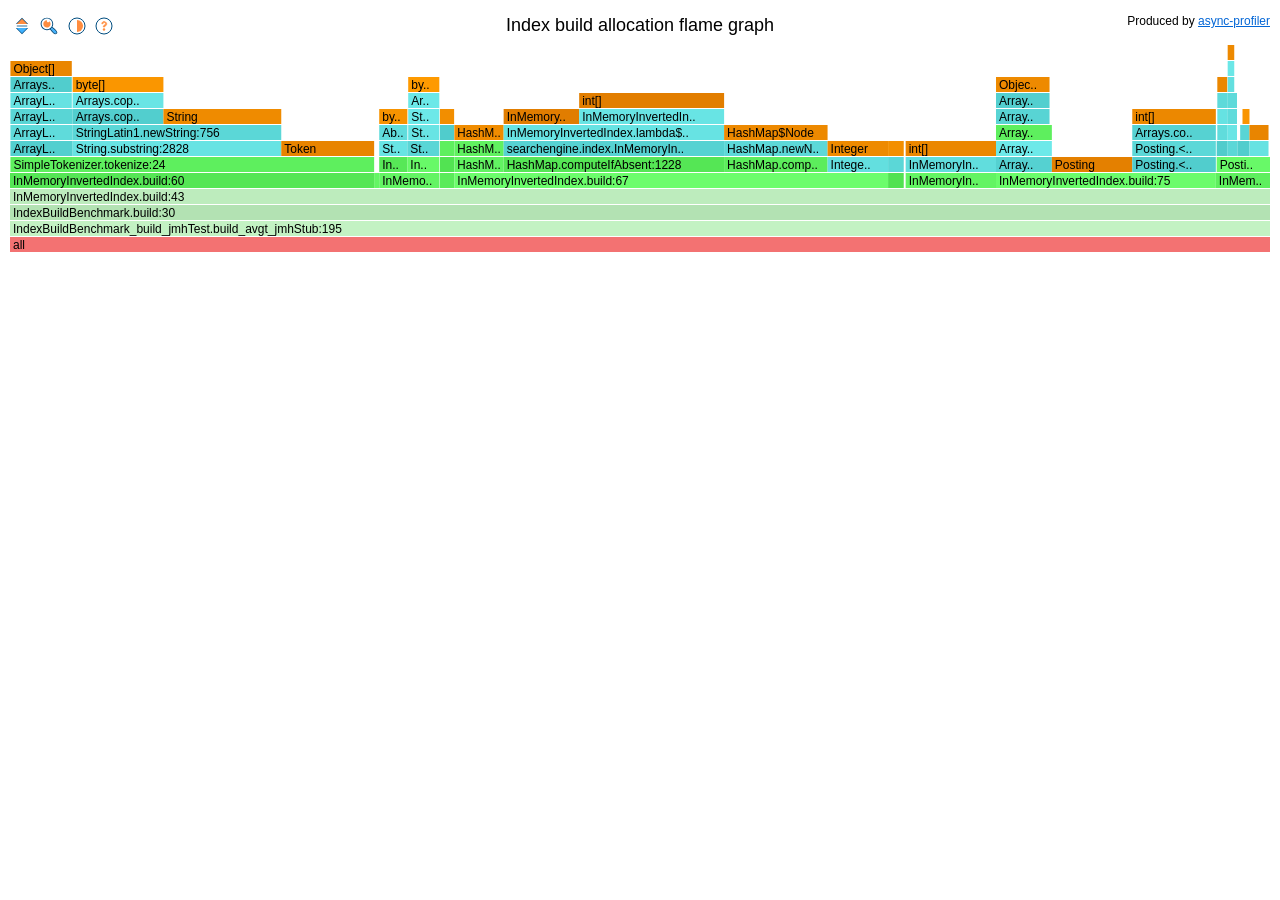
<file: profiling/flamegraphs/index-build-allocation.html>
<!DOCTYPE html>
<html lang='en'>
<head>
<meta charset='utf-8'>
<style>
	:root      {--bg: #ffffff; --fg: #000000; --hl-bg: #ffffe0; --hl-border: #ffc000; --link: #0366d6; --legend-bg: #ffffe0; --legend-border: #666666}
	:root.dark {--bg: #1e1e1e; --fg: #cccccc; --hl-bg: #3a3a00; --hl-border: #8a7000; --link: #58a6ff; --legend-bg: #333333; --legend-border: #888888}
	body {margin: 0; padding: 10px 10px 22px 10px; background-color: var(--bg); color: var(--fg)}
	h1 {margin: 5px 0 0 0; font-size: 18px; font-weight: normal; text-align: center}
	header {margin: -22px 0 6px 0}
	button {border: none; background: none; width: 24px; height: 24px; cursor: pointer; margin: 0; padding: 2px 0 0 0; text-align: center}
	button:hover {background-color: var(--hl-bg); outline: 1px solid var(--hl-border); border-radius: 4px}
	dl {margin: 0 4px 8px 4px}
	dt {margin: 1px; padding: 2px 0; font-weight: bold}
	dd {margin: 1px; padding: 2px 4px}
	dl.frames {float: left; width: 160px}
	dl.frames > dd {color: #000000}
	dl.hotkeys {clear: left; border-top: 1px solid var(--legend-border)}
	dl.hotkeys > dt {float: left; clear: left; width: 158px; margin-right: 4px; text-align: right}
	dl.hotkeys > dd {float: left}
	p {position: fixed; bottom: 0; margin: 0; padding: 2px 3px 2px 3px; outline: 1px solid var(--hl-border); display: none; overflow: hidden; white-space: nowrap; background-color: var(--hl-bg); color: var(--fg)}
	a {color: var(--link)}
	#legend {padding: 4px; border-radius: 4px; background: var(--legend-bg); border: 1px solid var(--legend-border); display: none}
	#hl {position: absolute; display: none; overflow: hidden; white-space: nowrap; pointer-events: none; background-color: var(--hl-bg); outline: 1px solid var(--hl-border); height: 15px}
	#hl span {padding: 0 3px 0 3px}
	#status {left: 0}
	#match {right: 0}
	#reset {cursor: pointer}
	#canvas {width: 100%; height: 208px}
</style>
<script>
{
	let theme;
	try { theme = localStorage.getItem('flame-theme'); } catch (ignored) {}
	if (theme ? theme === 'dark' : matchMedia('(prefers-color-scheme: dark)').matches) {
		document.documentElement.classList.add('dark');
	}
}
</script>
</head>
<body style='font: 12px Verdana, sans-serif'>
<h1>Index build allocation flame graph</h1>
<header style='float: left'>
<button id='inverted' title='Invert (I)'><svg xmlns='http://www.w3.org/2000/svg' width='20' height='20' viewBox='0 0 392 392'><path d='M196,36 L316,156 L76,156 Z' fill='#004d80'/><path d='M196,356 L76,236 L316,236 Z' fill='#004d80'/><path d='M196,54 L298,156 L94,156 Z' fill='#ff8d40'/><path d='M196,338 L94,236 L298,236 Z' fill='#40b2ff'/><rect x='94' y='188' width='204' height='16' fill='#004d80'/></svg></button>
<button id='search' title='Search (Ctrl+F)'><svg xmlns='http://www.w3.org/2000/svg' width='20' height='20' viewBox='-39.3 -39.3 471.1 471.1'><circle cx='147.7' cy='147.8' r='125.9' fill='#fff'/><path fill='#40b2ff' d='M370.7 348.7c0 1.4-1.6 6.3-7.2 12.3-6.2 6.7-12.5 9.8-14.7 9.8h-.1c-19.5-1.6-62-43.2-109.6-106.8 9.2-7.2 17.5-15.5 24.6-24.6 63.6 47.6 105.2 90.2 106.8 109.6z'/><path fill='#ff8d40' d='M208.7 86.9l-14.5 14.5c-17.1 17.1-46.5 5-46.5-19.3V61.6c-49 0-88.4 40.8-86.1 90.2 2 43.9 38.1 80 82 82 49.5 2.3 90.2-37.2 90.2-86.1 0-23.7-9.6-45.2-25.1-60.8z'/><path fill='#004d80' d='M276.1 221c12.3-21.5 19.5-46.5 19.5-73.2C295.6 66.3 229.2.1 147.7.1S0 66.3 0 147.9s66.3 147.7 147.7 147.7c26.6 0 51.5-7.1 73.2-19.5 39.8 53.3 91.9 113.5 126.1 116.4 12.3.5 22.9-6.7 32.8-16.7 5.2-5.6 13.8-16.9 12.8-28.8-2.9-34.1-63.1-86.2-116.4-126.1zM147.7 273.8c-69.5 0-125.9-56.5-125.9-125.9S78.3 21.9 147.7 21.9 273.6 78.4 273.6 147.8s-56.4 126-125.9 126zm215.9 87.2c-6.2 6.7-12.4 9.8-14.7 9.8h-.1c-19.5-1.6-62-43.2-109.6-106.8 9.2-7.2 17.5-15.5 24.6-24.6 63.6 47.6 105.2 90.2 106.8 109.6 0 1.4-1.6 6.3-7.2 12.4z'/></svg></button>
<button id='darkmode' title='Toggle dark mode (D)'><svg xmlns='http://www.w3.org/2000/svg' width='20' height='20' viewBox='0 0 20 20'><path d='M10 4a6 6 0 0 1 0 12z' fill='#ff8d40'/><path d='M10 4a6 6 0 0 0 0 12z' fill='#ffffff'/><circle cx='10' cy='10' r='8' fill='none' stroke='#004d80'/></svg></button>
<button id='info'><svg xmlns='http://www.w3.org/2000/svg' width='20' height='20' viewBox='0 0 20 20'><circle cx='10' cy='10' r='8' stroke='#004d80' fill='none'/><path d='M10 5.5c-1.25 0-2.25 1-2.25 2.25H9a1.25 1.25 0 0 1 2.5 0c0 .65-.55 1-1 1.2-.7.35-1.25.85-1.25 1.8V11h1.5v-.25c0-.37.29-.65.68-.83.73-.34 1.32-.87 1.32-2.17 0-1.25-1.5-2.25-2.75-2.25' fill='#ff8d40' stroke='#ff8d40' stroke-width='.6' stroke-linecap='round' stroke-linejoin='round'/><circle cx='10' cy='13.5' r='1.2' fill='#ff8d40'/></svg></button>
</header>
<header style='float: right'>Produced by <a href='https://github.com/async-profiler/async-profiler'>async-profiler</a></header>
<div id='legend' style='position: absolute'>
<dl class='frames'>
	<dt>Frame types</dt>
	<dd style='background-color: #e17d00'>Kernel</dd>
	<dd style='background-color: #e15a5a'>Native</dd>
	<dd style='background-color: #c8c83c'>C++ (VM)</dd>
	<dd style='background-color: #50e150'>Java compiled</dd>
	<dd style='background-color: #cce880'>Java compiled by C1</dd>
	<dd style='background-color: #50cccc'>Inlined</dd>
	<dd style='background-color: #b2e1b2'>Interpreted</dd>
</dl>
<dl class='frames'>
	<dt>Allocation profile</dt>
	<dd style='background-color: #50cccc'>Allocated class</dd>
	<dd style='background-color: #e17d00'>Allocation outside TLAB</dd>
	<dt>Lock profile</dt>
	<dd style='background-color: #50cccc'>Lock class</dd>
	<dt>&nbsp;</dt>
	<dt>Search</dt>
	<dd style='background-color: #ee00ee'>Matches regexp</dd>
</dl>
<dl class='hotkeys'>
	<dt>Click frame</dt><dd>Zoom into frame</dd>
	<dt>Ctrl/Alt+Click</dt><dd>Remove stack</dd>
	<dt>0</dt><dd>Reset zoom</dd>
	<dt>I</dt><dd>Invert graph</dd>
	<dt>Ctrl+F</dt><dd>Search</dd>
	<dt>N</dt><dd>Next match</dd>
	<dt>Shift+N</dt><dd>Previous match</dd>
	<dt>Esc</dt><dd>Cancel search</dd>
</dl>
</div>
<canvas id='canvas'></canvas>
<div id='hl'><span></span></div>
<p id='status'></p>
<p id='match'>Matched: <span id='matchval'></span> <span id='reset' title='Clear'>&#x274c;</span></p>
<script>
	// Copyright The async-profiler authors
	// SPDX-License-Identifier: Apache-2.0
	'use strict';
	let root, px, pattern;
	let level0 = 0, left0 = 0, width0 = 0, d = 0;
	let nav = [], navIndex, matchval;
	let inverted = false;
	const U = undefined;
	const maxdiff = -1;
	const levels = Array(13);
	for (let h = 0; h < levels.length; h++) {
		levels[h] = [];
	}

	const canvas = document.getElementById('canvas');
	const c = canvas.getContext('2d');
	const hl = document.getElementById('hl');
	const status = document.getElementById('status');

	const canvasWidth = canvas.offsetWidth;
	const canvasHeight = canvas.offsetHeight;
	canvas.style.width = canvasWidth + 'px';
	canvas.width = canvasWidth * (devicePixelRatio || 1);
	canvas.height = canvasHeight * (devicePixelRatio || 1);
	if (devicePixelRatio) c.scale(devicePixelRatio, devicePixelRatio);
	c.font = document.body.style.font;

	const palette = [
		[0xb2e1b2, 20, 20, 20],
		[0x50e150, 30, 30, 30],
		[0x50cccc, 30, 30, 30],
		[0xe15a5a, 30, 40, 40],
		[0xc8c83c, 30, 30, 10],
		[0xe17d00, 30, 30,  0],
		[0xcce880, 20, 20, 20],
	];

	function getColor(p) {
		const v = Math.random();
		return '#' + (p[0] + ((p[1] * v) << 16 | (p[2] * v) << 8 | (p[3] * v))).toString(16);
	}

	function getDiffColor(diff) {
		if (diff === U) return '#ffdd33';
		if (diff === 0) return '#e0e0e0';
		const v = Math.round(128 * (maxdiff - Math.abs(diff)) / maxdiff) + 96;
		return diff > 0 ? 'rgb(255,' + v + ',' + v + ')' : 'rgb(' + v + ',' + v + ',255)';
	}

	function f(key, level, left, width, inln, c1, int) {
		levels[level0 = level].push({level, left: left0 += left, width: width0 = width || width0,
			color: maxdiff >= 0 ? getDiffColor(d) : getColor(palette[key & 7]),
			title: cpool[key >>> 3],
			details: (d ? (d > 0 ? ', +' : ', ') + d : '') + (int ? ', int=' + int : '') + (c1 ? ', c1=' + c1 : '') + (inln ? ', inln=' + inln : '')
		});
	}

	function u(key, width, inln, c1, int) {
		f(key, level0 + 1, 0, width, inln, c1, int)
	}

	function n(key, width, inln, c1, int) {
		f(key, level0, width0, width, inln, c1, int)
	}

	function samples(n) {
		return n === 1 ? '1 sample' : n.toString().replace(/\B(?=(\d{3})+(?!\d))/g, ',') + ' samples';
	}

	function pct(a, b) {
		return a >= b ? '100' : (100 * a / b).toFixed(2);
	}

	function findFrame(frames, x) {
		let left = 0;
		let right = frames.length - 1;

		while (left <= right) {
			const mid = (left + right) >>> 1;
			const f = frames[mid];

			if (f.left > x) {
				right = mid - 1;
			} else if (f.left + f.width <= x) {
				left = mid + 1;
			} else {
				return f;
			}
		}

		if (frames[left] && (frames[left].left - x) * px < 0.5) return frames[left];
		if (frames[right] && (x - (frames[right].left + frames[right].width)) * px < 0.5) return frames[right];

		return null;
	}

	function removeStack(left, width) {
		for (let h = 0; h < levels.length; h++) {
			const frames = levels[h], newFrames = [];
			for (let i = 0; i < frames.length; i++) {
				const f = frames[i];
				if (f.left >= left + width) {
					f.left -= width;
				} else if (f.left + f.width > left) {
					if ((f.width -= width) <= 0 && h) continue;
				}
				newFrames.push(f);
			}
			levels[h] = newFrames;
		}
	}

	function search(r) {
		if (r === true && (r = prompt('Enter regexp to search:', '')) === null) {
			return;
		}

		pattern = r ? RegExp(r) : undefined;
		const matched = render(root, nav = []);
		navIndex = -1;
		document.getElementById('matchval').textContent = matchval = pct(matched, root.width) + '%';
		document.getElementById('match').style.display = r ? 'inline-block' : 'none';
	}

	function render(newRoot, nav) {
		const bg = getComputedStyle(document.documentElement).getPropertyValue('--bg');

		if (root) {
			c.fillStyle = bg;
			c.fillRect(0, 0, canvasWidth, canvasHeight);
		}

		root = newRoot || levels[0][0];
		px = canvasWidth / root.width;

		const x0 = root.left;
		const x1 = x0 + root.width;
		const marked = [];

		function mark(f) {
			return marked[f.left] || (marked[f.left] = f);
		}

		function totalMarked() {
			let total = 0;
			let left = 0;
			Object.keys(marked).sort(function(a, b) { return a - b; }).forEach(function(x) {
				if (+x >= left) {
					const m = marked[x];
					if (nav) nav.push(m);
					total += m.width;
					left = +x + m.width;
				}
			});
			return total;
		}

		function drawFrame(f, y) {
			if (f.left < x1 && f.left + f.width > x0) {
				c.fillStyle = pattern && f.title.match(pattern) && mark(f) ? '#ee00ee' : f.color;
				c.fillRect((f.left - x0) * px, y, f.width * px, 15);

				if (f.width * px >= 21) {
					const chars = Math.floor(f.width * px / 7);
					const title = f.title.length <= chars ? f.title : f.title.substring(0, chars - 2) + '..';
					c.fillStyle = '#000000';
					c.fillText(title, Math.max(f.left - x0, 0) * px + 3, y + 12, f.width * px - 6);
				}

				if (f.level < root.level) {
					c.fillStyle = bg + '80';
					c.fillRect((f.left - x0) * px, y, f.width * px, 15);
				}
			}
		}

		for (let h = 0; h < levels.length; h++) {
			const y = inverted ? h * 16 : canvasHeight - (h + 1) * 16;
			const frames = levels[h];
			for (let i = 0; i < frames.length; i++) {
				drawFrame(frames[i], y);
			}
		}

		return totalMarked();
	}

	function unpack(cpool) {
		for (let i = 1; i < cpool.length; i++) {
			cpool[i] = cpool[i - 1].substring(0, cpool[i].charCodeAt(0) - 32) + cpool[i].substring(1);
		}
	}

	canvas.onmousemove = function() {
		const h = Math.floor((inverted ? event.offsetY : (canvasHeight - event.offsetY)) / 16);
		if (h >= 0 && h < levels.length) {
			const f = findFrame(levels[h], event.offsetX / px + root.left);
			if (f) {
				if (f !== root) getSelection().removeAllRanges();
				hl.style.left = (Math.max(f.left - root.left, 0) * px + canvas.offsetLeft) + 'px';
				hl.style.width = (Math.min(f.width, root.width) * px) + 'px';
				hl.style.top = ((inverted ? h * 16 : canvasHeight - (h + 1) * 16) + canvas.offsetTop) + 'px';
				hl.firstChild.textContent = f.title;
				hl.style.display = 'block';
				canvas.title = f.title + '\n(' + samples(f.width) + f.details + ', ' + pct(f.width, levels[0][0].width) + '%)';
				canvas.style.cursor = 'pointer';
				canvas.onclick = function() {
					if ((event.altKey || event.ctrlKey) && h >= root.level && h > 0) {
						removeStack(f.left, f.width);
						root.width > f.width ? render(root) : render();
					} else if (f !== root) {
						render(f);
					}
					canvas.onmousemove();
				};
				status.textContent = 'Function: ' + canvas.title;
				status.style.display = 'inline-block';
				return;
			}
		}
		canvas.onmouseout();
	}

	canvas.onmouseout = function() {
		hl.style.display = 'none';
		status.style.display = 'none';
		canvas.title = '';
		canvas.style.cursor = '';
		canvas.onclick = null;
	}

	canvas.ondblclick = function() {
		getSelection().selectAllChildren(hl);
	}

	document.getElementById('inverted').onclick = function() {
		inverted = !inverted;
		render();
	}

	document.getElementById('search').onclick = function() {
		search(true);
	}

	document.getElementById('reset').onclick = function() {
		search(false);
	}

	document.getElementById('darkmode').onclick = function() {
		const theme = document.documentElement.classList.toggle('dark') ? 'dark' : 'light';
		try { localStorage.setItem('flame-theme', theme); } catch (ignored) {}
		render(root);
	}

	const btnInfo = document.getElementById('info');
	const legend = document.getElementById('legend');

	btnInfo.onmouseover = function() {
		legend.style.left = (btnInfo.offsetLeft + 24) + 'px';
		legend.style.top = (btnInfo.offsetTop + 24) + 'px';
		legend.style.display = 'block';
	}

	btnInfo.onmouseout = function() {
		legend.style.display = 'none';
	}

	window.onkeydown = function(event) {
		if ((event.ctrlKey || event.metaKey) && event.key === 'f') {
			event.preventDefault();
			search(true);
			return false;
		} else if (event.key === 'Escape') {
			search(false);
		} else if ((event.key === 'n' || event.key === 'N') && nav.length > 0) {
			navIndex = (navIndex + (event.shiftKey ? nav.length - 1 : 1)) % nav.length;
			render(nav[navIndex]);
			document.getElementById('matchval').textContent = matchval + ' (' + (navIndex + 1) + ' of ' + nav.length + ')';
			window.scroll(0, inverted ? root.level * 16 : canvasHeight - (root.level + 1) * 16);
			canvas.onmousemove();
			return false;
		} else if (event.key === 'i') {
			canvas.onmouseout();
			document.getElementById('inverted').onclick();
			return false;
		} else if (event.key === 'd') {
			document.getElementById('darkmode').onclick();
			return false;
		} else if (event.key === '0') {
			canvas.onmouseout();
			root = levels[0][0];
			search(false);
			return false;
		}
	}

const cpool = [
'all',
' AbstractStringBuilder.<init>:101',
'!rray.newInstance:78',
'%List',
')$Itr',
').<init>:181',
'*add:483',
'/96',
'*grow:237',
'19',
'044',
'*iterator:1029',
'*sort:1804',
'*toArray:369',
'%s.copyOf:3482',
'/593',
'-Range:3854',
'66',
'2Byte:3863',
'\'sort:1308',
' Collections$UnmodifiableCollection$1.<init>:1075',
'B.iterator:1074',
'8RandomAccessList',
'+.unmodifiableList:1478',
'"mparator.comparingInt:493',
' DirectMethodHandle$Holder.newInvokeSpecial:65535',
'2.allocateInstance:501',
'!ocumentMeta',
' HashMap',
'\'$EntrySet',
'(Node',
',[]',
'\'.computeIfAbsent:1206',
':28',
':40',
'(entrySet:1099',
'(newNode:1909',
'(put:618',
'+Val:637',
'069',
'(resize:710',
' InMemoryInvertedIndex$IntPositions',
'B.<init>:161',
'Cadd:166',
'CtoArray:174',
'5.build:43',
'<60',
'=1',
'=2',
'=4',
'=6',
'=7',
'=8',
'<72',
'=3',
'=4',
'=5',
'=7',
'6lambda$build$0:66',
'C1:67',
'6snippet:140',
'?53',
'"dexBuildBenchmark.build:30',
'3_build_jmhTest.build_avgt_jmhStub:195',
'"teger',
'\'.valueOf:1073',
'"vokers$Holder.linkToTargetMethod:65535',
' LinkedHashMap$Entry',
'-.newNode:281',
' Object[]',
' Posting',
'\'.<init>:13',
'/22',
'\'List',
'+.<init>:16',
'326',
'47',
'330',
'41',
'42',
',buildSkipPointers:82',
'?5',
' SimpleTokenizer.tokenize:13',
'924',
'!kipPointer',
'+[]',
'!tring',
'&.<init>:1496',
'.4775',
'\'substring:2828',
'&Builder.<init>:119',
'.toString:475',
'&Latin1.newString:756',
' TimSort',
'\'.<init>:157',
'085',
'16',
'(sort:230',
'!oken',
' byte[]',
' int[]',
' java.util.Comparator$$Lambda',
' searchengine.index.InMemoryInvertedIndex$$Lambda.apply:65535'
];
unpack(cpool);

n(3,5955)
u(504)
u(496)
u(360)
u(369,1721,0,0,36)
f(665,5,2,1719,36,0,0)
u(58,294)
u(50)
u(82)
u(66,290)
u(114)
u(557)
f(714,6,294,986)
u(738)
u(130,429)
u(146)
u(797)
f(693,8,429,557)
f(789,6,557,439)
f(377,4,439,24,0,0,1)
n(385,284,0,0,6)
u(481,133,1,0,0)
u(722)
u(10)
u(797)
f(489,5,133,151,2,0,0)
u(730)
f(698,7,4,147)
u(706)
u(138)
u(797)
f(401,4,149,69)
f(265,5,1,67)
u(817)
u(466)
u(229)
f(409,4,68,2050,0,0,34)
u(257,233)
u(321)
u(253)
f(265,5,233,1042,0,0,1)
u(818,1042,1041,0,0)
u(474)
u(333,357)
n(338,685)
u(805)
f(273,5,685,489)
u(290)
u(245)
f(522,5,489,286,278,0,0)
u(517)
f(417,4,286,74,0,0,1)
u(346,74,73,0,0)
u(805)
f(441,4,83,427,0,0,4)
u(354,427,423,0,0)
u(805)
f(449,4,427,1039,0,0,23)
u(58,264,262,0,0)
u(50)
u(81,264,7,0,0)
u(66,253)
u(114)
u(557)
f(565,5,264,380)
n(570,395,385,0,0)
u(578)
u(122)
u(805)
f(457,4,395,256,0,0,3)
f(593,5,4,252,5,0,0)
u(602,50,48,0,2)
f(42,7,3,47,45,0,0)
u(106)
u(114)
u(557)
f(610,6,47,48)
u(98,46)
u(154)
u(778)
f(754,10,2,31)
u(18)
u(557)
f(618,6,46,57)
f(650,7,13,44,43,0,0)
f(677,8,11,33)
f(626,6,33,90)
u(685)

search();
</script></body></html>
</file>
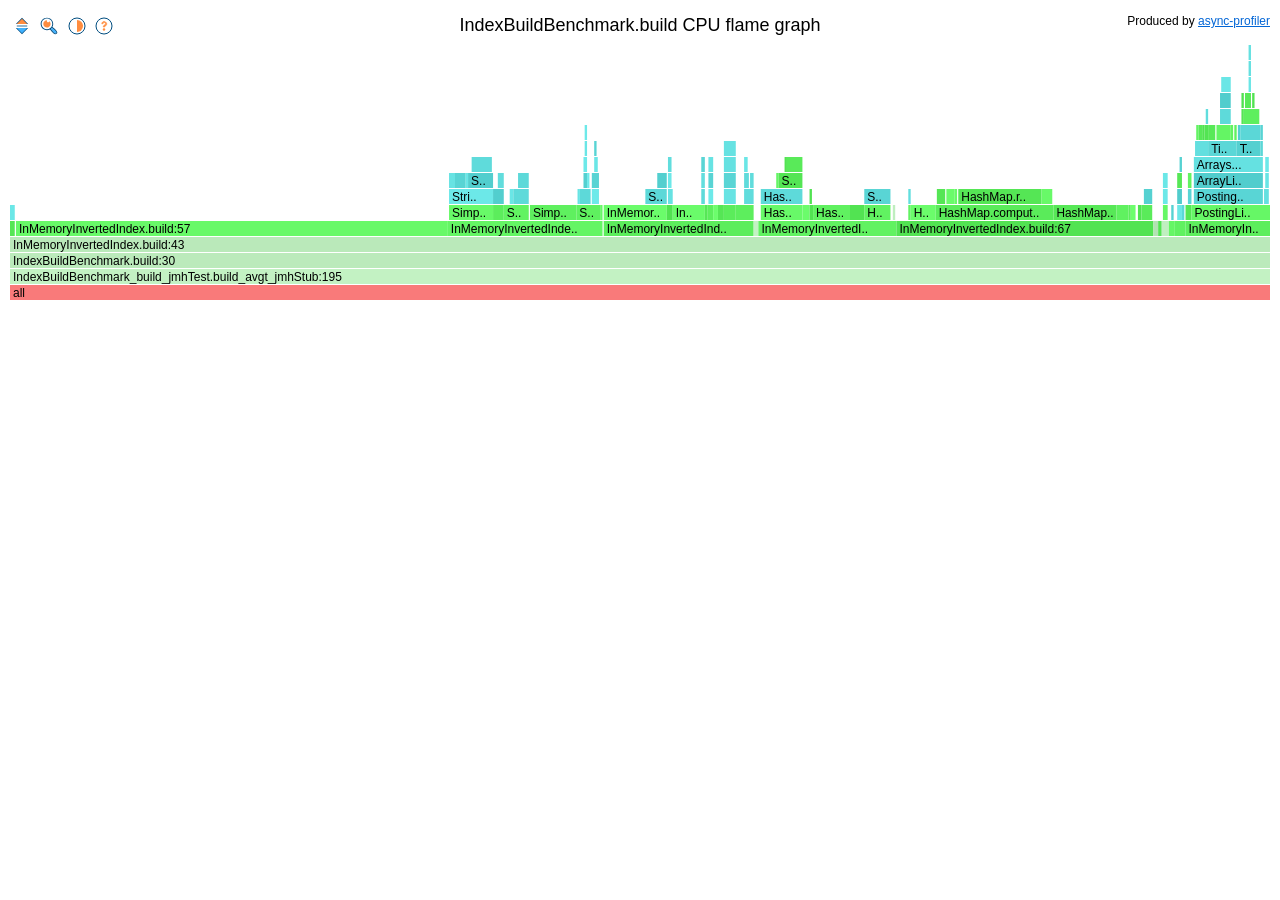
<file: profiling/flamegraphs/index-build-cpu.html>
<!DOCTYPE html>
<html lang='en'>
<head>
<meta charset='utf-8'>
<style>
	:root      {--bg: #ffffff; --fg: #000000; --hl-bg: #ffffe0; --hl-border: #ffc000; --link: #0366d6; --legend-bg: #ffffe0; --legend-border: #666666}
	:root.dark {--bg: #1e1e1e; --fg: #cccccc; --hl-bg: #3a3a00; --hl-border: #8a7000; --link: #58a6ff; --legend-bg: #333333; --legend-border: #888888}
	body {margin: 0; padding: 10px 10px 22px 10px; background-color: var(--bg); color: var(--fg)}
	h1 {margin: 5px 0 0 0; font-size: 18px; font-weight: normal; text-align: center}
	header {margin: -22px 0 6px 0}
	button {border: none; background: none; width: 24px; height: 24px; cursor: pointer; margin: 0; padding: 2px 0 0 0; text-align: center}
	button:hover {background-color: var(--hl-bg); outline: 1px solid var(--hl-border); border-radius: 4px}
	dl {margin: 0 4px 8px 4px}
	dt {margin: 1px; padding: 2px 0; font-weight: bold}
	dd {margin: 1px; padding: 2px 4px}
	dl.frames {float: left; width: 160px}
	dl.frames > dd {color: #000000}
	dl.hotkeys {clear: left; border-top: 1px solid var(--legend-border)}
	dl.hotkeys > dt {float: left; clear: left; width: 158px; margin-right: 4px; text-align: right}
	dl.hotkeys > dd {float: left}
	p {position: fixed; bottom: 0; margin: 0; padding: 2px 3px 2px 3px; outline: 1px solid var(--hl-border); display: none; overflow: hidden; white-space: nowrap; background-color: var(--hl-bg); color: var(--fg)}
	a {color: var(--link)}
	#legend {padding: 4px; border-radius: 4px; background: var(--legend-bg); border: 1px solid var(--legend-border); display: none}
	#hl {position: absolute; display: none; overflow: hidden; white-space: nowrap; pointer-events: none; background-color: var(--hl-bg); outline: 1px solid var(--hl-border); height: 15px}
	#hl span {padding: 0 3px 0 3px}
	#status {left: 0}
	#match {right: 0}
	#reset {cursor: pointer}
	#canvas {width: 100%; height: 256px}
</style>
<script>
{
	let theme;
	try { theme = localStorage.getItem('flame-theme'); } catch (ignored) {}
	if (theme ? theme === 'dark' : matchMedia('(prefers-color-scheme: dark)').matches) {
		document.documentElement.classList.add('dark');
	}
}
</script>
</head>
<body style='font: 12px Verdana, sans-serif'>
<h1>IndexBuildBenchmark.build CPU flame graph</h1>
<header style='float: left'>
<button id='inverted' title='Invert (I)'><svg xmlns='http://www.w3.org/2000/svg' width='20' height='20' viewBox='0 0 392 392'><path d='M196,36 L316,156 L76,156 Z' fill='#004d80'/><path d='M196,356 L76,236 L316,236 Z' fill='#004d80'/><path d='M196,54 L298,156 L94,156 Z' fill='#ff8d40'/><path d='M196,338 L94,236 L298,236 Z' fill='#40b2ff'/><rect x='94' y='188' width='204' height='16' fill='#004d80'/></svg></button>
<button id='search' title='Search (Ctrl+F)'><svg xmlns='http://www.w3.org/2000/svg' width='20' height='20' viewBox='-39.3 -39.3 471.1 471.1'><circle cx='147.7' cy='147.8' r='125.9' fill='#fff'/><path fill='#40b2ff' d='M370.7 348.7c0 1.4-1.6 6.3-7.2 12.3-6.2 6.7-12.5 9.8-14.7 9.8h-.1c-19.5-1.6-62-43.2-109.6-106.8 9.2-7.2 17.5-15.5 24.6-24.6 63.6 47.6 105.2 90.2 106.8 109.6z'/><path fill='#ff8d40' d='M208.7 86.9l-14.5 14.5c-17.1 17.1-46.5 5-46.5-19.3V61.6c-49 0-88.4 40.8-86.1 90.2 2 43.9 38.1 80 82 82 49.5 2.3 90.2-37.2 90.2-86.1 0-23.7-9.6-45.2-25.1-60.8z'/><path fill='#004d80' d='M276.1 221c12.3-21.5 19.5-46.5 19.5-73.2C295.6 66.3 229.2.1 147.7.1S0 66.3 0 147.9s66.3 147.7 147.7 147.7c26.6 0 51.5-7.1 73.2-19.5 39.8 53.3 91.9 113.5 126.1 116.4 12.3.5 22.9-6.7 32.8-16.7 5.2-5.6 13.8-16.9 12.8-28.8-2.9-34.1-63.1-86.2-116.4-126.1zM147.7 273.8c-69.5 0-125.9-56.5-125.9-125.9S78.3 21.9 147.7 21.9 273.6 78.4 273.6 147.8s-56.4 126-125.9 126zm215.9 87.2c-6.2 6.7-12.4 9.8-14.7 9.8h-.1c-19.5-1.6-62-43.2-109.6-106.8 9.2-7.2 17.5-15.5 24.6-24.6 63.6 47.6 105.2 90.2 106.8 109.6 0 1.4-1.6 6.3-7.2 12.4z'/></svg></button>
<button id='darkmode' title='Toggle dark mode (D)'><svg xmlns='http://www.w3.org/2000/svg' width='20' height='20' viewBox='0 0 20 20'><path d='M10 4a6 6 0 0 1 0 12z' fill='#ff8d40'/><path d='M10 4a6 6 0 0 0 0 12z' fill='#ffffff'/><circle cx='10' cy='10' r='8' fill='none' stroke='#004d80'/></svg></button>
<button id='info'><svg xmlns='http://www.w3.org/2000/svg' width='20' height='20' viewBox='0 0 20 20'><circle cx='10' cy='10' r='8' stroke='#004d80' fill='none'/><path d='M10 5.5c-1.25 0-2.25 1-2.25 2.25H9a1.25 1.25 0 0 1 2.5 0c0 .65-.55 1-1 1.2-.7.35-1.25.85-1.25 1.8V11h1.5v-.25c0-.37.29-.65.68-.83.73-.34 1.32-.87 1.32-2.17 0-1.25-1.5-2.25-2.75-2.25' fill='#ff8d40' stroke='#ff8d40' stroke-width='.6' stroke-linecap='round' stroke-linejoin='round'/><circle cx='10' cy='13.5' r='1.2' fill='#ff8d40'/></svg></button>
</header>
<header style='float: right'>Produced by <a href='https://github.com/async-profiler/async-profiler'>async-profiler</a></header>
<div id='legend' style='position: absolute'>
<dl class='frames'>
	<dt>Frame types</dt>
	<dd style='background-color: #e17d00'>Kernel</dd>
	<dd style='background-color: #e15a5a'>Native</dd>
	<dd style='background-color: #c8c83c'>C++ (VM)</dd>
	<dd style='background-color: #50e150'>Java compiled</dd>
	<dd style='background-color: #cce880'>Java compiled by C1</dd>
	<dd style='background-color: #50cccc'>Inlined</dd>
	<dd style='background-color: #b2e1b2'>Interpreted</dd>
</dl>
<dl class='frames'>
	<dt>Allocation profile</dt>
	<dd style='background-color: #50cccc'>Allocated class</dd>
	<dd style='background-color: #e17d00'>Allocation outside TLAB</dd>
	<dt>Lock profile</dt>
	<dd style='background-color: #50cccc'>Lock class</dd>
	<dt>&nbsp;</dt>
	<dt>Search</dt>
	<dd style='background-color: #ee00ee'>Matches regexp</dd>
</dl>
<dl class='hotkeys'>
	<dt>Click frame</dt><dd>Zoom into frame</dd>
	<dt>Ctrl/Alt+Click</dt><dd>Remove stack</dd>
	<dt>0</dt><dd>Reset zoom</dd>
	<dt>I</dt><dd>Invert graph</dd>
	<dt>Ctrl+F</dt><dd>Search</dd>
	<dt>N</dt><dd>Next match</dd>
	<dt>Shift+N</dt><dd>Previous match</dd>
	<dt>Esc</dt><dd>Cancel search</dd>
</dl>
</div>
<canvas id='canvas'></canvas>
<div id='hl'><span></span></div>
<p id='status'></p>
<p id='match'>Matched: <span id='matchval'></span> <span id='reset' title='Clear'>&#x274c;</span></p>
<script>
	// Copyright The async-profiler authors
	// SPDX-License-Identifier: Apache-2.0
	'use strict';
	let root, px, pattern;
	let level0 = 0, left0 = 0, width0 = 0, d = 0;
	let nav = [], navIndex, matchval;
	let inverted = false;
	const U = undefined;
	const maxdiff = -1;
	const levels = Array(16);
	for (let h = 0; h < levels.length; h++) {
		levels[h] = [];
	}

	const canvas = document.getElementById('canvas');
	const c = canvas.getContext('2d');
	const hl = document.getElementById('hl');
	const status = document.getElementById('status');

	const canvasWidth = canvas.offsetWidth;
	const canvasHeight = canvas.offsetHeight;
	canvas.style.width = canvasWidth + 'px';
	canvas.width = canvasWidth * (devicePixelRatio || 1);
	canvas.height = canvasHeight * (devicePixelRatio || 1);
	if (devicePixelRatio) c.scale(devicePixelRatio, devicePixelRatio);
	c.font = document.body.style.font;

	const palette = [
		[0xb2e1b2, 20, 20, 20],
		[0x50e150, 30, 30, 30],
		[0x50cccc, 30, 30, 30],
		[0xe15a5a, 30, 40, 40],
		[0xc8c83c, 30, 30, 10],
		[0xe17d00, 30, 30,  0],
		[0xcce880, 20, 20, 20],
	];

	function getColor(p) {
		const v = Math.random();
		return '#' + (p[0] + ((p[1] * v) << 16 | (p[2] * v) << 8 | (p[3] * v))).toString(16);
	}

	function getDiffColor(diff) {
		if (diff === U) return '#ffdd33';
		if (diff === 0) return '#e0e0e0';
		const v = Math.round(128 * (maxdiff - Math.abs(diff)) / maxdiff) + 96;
		return diff > 0 ? 'rgb(255,' + v + ',' + v + ')' : 'rgb(' + v + ',' + v + ',255)';
	}

	function f(key, level, left, width, inln, c1, int) {
		levels[level0 = level].push({level, left: left0 += left, width: width0 = width || width0,
			color: maxdiff >= 0 ? getDiffColor(d) : getColor(palette[key & 7]),
			title: cpool[key >>> 3],
			details: (d ? (d > 0 ? ', +' : ', ') + d : '') + (int ? ', int=' + int : '') + (c1 ? ', c1=' + c1 : '') + (inln ? ', inln=' + inln : '')
		});
	}

	function u(key, width, inln, c1, int) {
		f(key, level0 + 1, 0, width, inln, c1, int)
	}

	function n(key, width, inln, c1, int) {
		f(key, level0, width0, width, inln, c1, int)
	}

	function samples(n) {
		return n === 1 ? '1 sample' : n.toString().replace(/\B(?=(\d{3})+(?!\d))/g, ',') + ' samples';
	}

	function pct(a, b) {
		return a >= b ? '100' : (100 * a / b).toFixed(2);
	}

	function findFrame(frames, x) {
		let left = 0;
		let right = frames.length - 1;

		while (left <= right) {
			const mid = (left + right) >>> 1;
			const f = frames[mid];

			if (f.left > x) {
				right = mid - 1;
			} else if (f.left + f.width <= x) {
				left = mid + 1;
			} else {
				return f;
			}
		}

		if (frames[left] && (frames[left].left - x) * px < 0.5) return frames[left];
		if (frames[right] && (x - (frames[right].left + frames[right].width)) * px < 0.5) return frames[right];

		return null;
	}

	function removeStack(left, width) {
		for (let h = 0; h < levels.length; h++) {
			const frames = levels[h], newFrames = [];
			for (let i = 0; i < frames.length; i++) {
				const f = frames[i];
				if (f.left >= left + width) {
					f.left -= width;
				} else if (f.left + f.width > left) {
					if ((f.width -= width) <= 0 && h) continue;
				}
				newFrames.push(f);
			}
			levels[h] = newFrames;
		}
	}

	function search(r) {
		if (r === true && (r = prompt('Enter regexp to search:', '')) === null) {
			return;
		}

		pattern = r ? RegExp(r) : undefined;
		const matched = render(root, nav = []);
		navIndex = -1;
		document.getElementById('matchval').textContent = matchval = pct(matched, root.width) + '%';
		document.getElementById('match').style.display = r ? 'inline-block' : 'none';
	}

	function render(newRoot, nav) {
		const bg = getComputedStyle(document.documentElement).getPropertyValue('--bg');

		if (root) {
			c.fillStyle = bg;
			c.fillRect(0, 0, canvasWidth, canvasHeight);
		}

		root = newRoot || levels[0][0];
		px = canvasWidth / root.width;

		const x0 = root.left;
		const x1 = x0 + root.width;
		const marked = [];

		function mark(f) {
			return marked[f.left] || (marked[f.left] = f);
		}

		function totalMarked() {
			let total = 0;
			let left = 0;
			Object.keys(marked).sort(function(a, b) { return a - b; }).forEach(function(x) {
				if (+x >= left) {
					const m = marked[x];
					if (nav) nav.push(m);
					total += m.width;
					left = +x + m.width;
				}
			});
			return total;
		}

		function drawFrame(f, y) {
			if (f.left < x1 && f.left + f.width > x0) {
				c.fillStyle = pattern && f.title.match(pattern) && mark(f) ? '#ee00ee' : f.color;
				c.fillRect((f.left - x0) * px, y, f.width * px, 15);

				if (f.width * px >= 21) {
					const chars = Math.floor(f.width * px / 7);
					const title = f.title.length <= chars ? f.title : f.title.substring(0, chars - 2) + '..';
					c.fillStyle = '#000000';
					c.fillText(title, Math.max(f.left - x0, 0) * px + 3, y + 12, f.width * px - 6);
				}

				if (f.level < root.level) {
					c.fillStyle = bg + '80';
					c.fillRect((f.left - x0) * px, y, f.width * px, 15);
				}
			}
		}

		for (let h = 0; h < levels.length; h++) {
			const y = inverted ? h * 16 : canvasHeight - (h + 1) * 16;
			const frames = levels[h];
			for (let i = 0; i < frames.length; i++) {
				drawFrame(frames[i], y);
			}
		}

		return totalMarked();
	}

	function unpack(cpool) {
		for (let i = 1; i < cpool.length; i++) {
			cpool[i] = cpool[i - 1].substring(0, cpool[i].charCodeAt(0) - 32) + cpool[i].substring(1);
		}
	}

	canvas.onmousemove = function() {
		const h = Math.floor((inverted ? event.offsetY : (canvasHeight - event.offsetY)) / 16);
		if (h >= 0 && h < levels.length) {
			const f = findFrame(levels[h], event.offsetX / px + root.left);
			if (f) {
				if (f !== root) getSelection().removeAllRanges();
				hl.style.left = (Math.max(f.left - root.left, 0) * px + canvas.offsetLeft) + 'px';
				hl.style.width = (Math.min(f.width, root.width) * px) + 'px';
				hl.style.top = ((inverted ? h * 16 : canvasHeight - (h + 1) * 16) + canvas.offsetTop) + 'px';
				hl.firstChild.textContent = f.title;
				hl.style.display = 'block';
				canvas.title = f.title + '\n(' + samples(f.width) + f.details + ', ' + pct(f.width, levels[0][0].width) + '%)';
				canvas.style.cursor = 'pointer';
				canvas.onclick = function() {
					if ((event.altKey || event.ctrlKey) && h >= root.level && h > 0) {
						removeStack(f.left, f.width);
						root.width > f.width ? render(root) : render();
					} else if (f !== root) {
						render(f);
					}
					canvas.onmousemove();
				};
				status.textContent = 'Function: ' + canvas.title;
				status.style.display = 'inline-block';
				return;
			}
		}
		canvas.onmouseout();
	}

	canvas.onmouseout = function() {
		hl.style.display = 'none';
		status.style.display = 'none';
		canvas.title = '';
		canvas.style.cursor = '';
		canvas.onclick = null;
	}

	canvas.ondblclick = function() {
		getSelection().selectAllChildren(hl);
	}

	document.getElementById('inverted').onclick = function() {
		inverted = !inverted;
		render();
	}

	document.getElementById('search').onclick = function() {
		search(true);
	}

	document.getElementById('reset').onclick = function() {
		search(false);
	}

	document.getElementById('darkmode').onclick = function() {
		const theme = document.documentElement.classList.toggle('dark') ? 'dark' : 'light';
		try { localStorage.setItem('flame-theme', theme); } catch (ignored) {}
		render(root);
	}

	const btnInfo = document.getElementById('info');
	const legend = document.getElementById('legend');

	btnInfo.onmouseover = function() {
		legend.style.left = (btnInfo.offsetLeft + 24) + 'px';
		legend.style.top = (btnInfo.offsetTop + 24) + 'px';
		legend.style.display = 'block';
	}

	btnInfo.onmouseout = function() {
		legend.style.display = 'none';
	}

	window.onkeydown = function(event) {
		if ((event.ctrlKey || event.metaKey) && event.key === 'f') {
			event.preventDefault();
			search(true);
			return false;
		} else if (event.key === 'Escape') {
			search(false);
		} else if ((event.key === 'n' || event.key === 'N') && nav.length > 0) {
			navIndex = (navIndex + (event.shiftKey ? nav.length - 1 : 1)) % nav.length;
			render(nav[navIndex]);
			document.getElementById('matchval').textContent = matchval + ' (' + (navIndex + 1) + ' of ' + nav.length + ')';
			window.scroll(0, inverted ? root.level * 16 : canvasHeight - (root.level + 1) * 16);
			canvas.onmousemove();
			return false;
		} else if (event.key === 'i') {
			canvas.onmouseout();
			document.getElementById('inverted').onclick();
			return false;
		} else if (event.key === 'd') {
			document.getElementById('darkmode').onclick();
			return false;
		} else if (event.key === '0') {
			canvas.onmouseout();
			root = levels[0][0];
			search(false);
			return false;
		}
	}

const cpool = [
'all',
' AbstractStringBuilder.append:587',
'=806',
'?7',
'?8',
'6ensureCapacityInternal:240',
'O1',
'O2',
'!rrayList.<init>:181',
'*add:482',
'03',
'04',
'05',
'/95',
'06',
'*grow:234',
'17',
'19',
'044',
'*iterator:1029',
'*sort:1804',
'%s.copyOf:3482',
'/539',
'093',
'-Range:3854',
'2Byte:3863',
':4',
'\'sort:1308',
'&Support.newLength:740',
' Character.isWhitespace:11393',
'9424',
')Data.of:78',
'-Latin1.toLowerCase:163',
'B7',
'!ollections$UnmodifiableCollection$1.<init>:1075',
'B.iterator:1074',
'"mparator.lambda$comparingInt$7b0bb60$1:494',
' HashMap$EntryIterator.next:1636',
'>8',
'(HashIterator.nextNode:1608',
'(Node.<init>:289',
'-getKey:294',
'0Value:295',
'\'.clear:870',
')omputeIfAbsent:1199',
'9204',
';6',
';7',
':13',
';4',
';8',
';9',
':23',
';7',
';8',
':40',
'(entrySet:1099',
'(hash:338',
'(newNode:1909',
'(put:618',
'+Val:636',
'17',
'069',
'(resize:710',
'11',
'13',
'15',
'16',
'17',
'18',
'026',
'046',
' InMemoryInvertedIndex$IntPositions.<init>:161',
'Cadd:168',
'CtoArray:174',
'5.build:43',
'=8',
'<56',
'=7',
'<60',
'=1',
'=2',
'=4',
'=6',
'=7',
'=8',
'=9',
'<73',
'=4',
'=5',
'=7',
'6lambda$build$0:66',
'C1:67',
'6snippet:142',
'@3',
'@4',
'@5',
'@9',
'?51',
'@2',
'@3',
'@5',
'"dexBuildBenchmark.build:30',
'3_build_jmhTest.build_avgt_jmhStub:195',
'"teger.compare:1487',
'(valueOf:1073',
' Posting.<init>:13',
'/22',
'\'List.<init>:16',
'320',
'46',
'47',
'49',
'330',
'42',
',buildSkipPointers:83',
'?5',
' SimpleTokenizer.tokenize:12',
':6',
':7',
':8',
':9',
'924',
':8',
'!tring.<init>:4792',
'\'charAt:1543',
'14',
')eckIndex:4816',
'(odePointAt:1573',
'64',
'+r:4797',
'\'equals:1852',
'\'hashCode:2356',
'38',
'\'isLatin1:4805',
'\'length:1508',
'\'substring:2824',
'48',
'\'toLowerCase:3628',
'&Builder.append:179',
'5246',
'&Latin1.canEncode:51',
'.harAt:46',
'57',
'-hashCode:192',
'85',
'-newString:756',
'-toLowerCase:428',
';9',
':30',
' TimSort.binarySort:283',
'494',
'56',
'3300',
'414',
'56',
'(countRunAndMakeAscending:351',
'C5',
'C6',
'C7',
'C8',
'(gallopLeft:549',
'452',
'489',
'.Right:617',
'536',
'560',
'(mergeAt:500',
'111',
'28',
'120',
'-Collapse:439',
'743',
'88',
'-ForceCollapse:461',
'-Hi:808',
'170',
'-Lo:720',
'21',
'22',
'143',
'25',
'152',
'23',
'26',
')inRunLength:405',
'(reverseRange:377',
'79',
'(sort:231',
'/4',
'/9',
'.45',
'.54',
'!oken.<init>:10',
' java.util.Comparator$$Lambda.compare:65535',
' searchengine.index.InMemoryInvertedIndex$$Lambda.apply:65535',
'3PostingList$$Lambda.applyAsInt:65535'
];
unpack(cpool);

n(3,1059)
u(824)
u(816)
u(600)
u(609,4)
u(346)
f(625,4,5,363)
n(633,130,0,0,4)
f(937,5,1,37)
u(1106)
u(1074,5)
n(1178,9)
n(1186,2)
n(1194,21)
f(258,8,3,17)
f(945,5,18,9)
u(1082)
f(1042,7,4,5)
f(953,5,5,21)
f(1026,6,5,3)
n(1034,13)
f(1018,7,4,9)
f(969,5,10,39,0,0,1)
n(977,20)
f(106,6,1,2)
n(114,9)
f(82,7,3,3)
u(146)
f(130,9,1,2)
u(170)
f(90,7,2)
f(1098,6,4,6)
u(1170)
f(194,8,2,3)
u(202,2)
f(985,5,5)
f(649,4,3,126,0,0,2)
u(745,53)
f(1082,6,35,18)
f(1042,7,10,8)
f(753,5,8,5)
f(1010,6,1,4)
u(1138,3)
u(1018)
f(761,5,4,27)
f(234,6,24,3)
u(242)
u(250)
f(769,5,3,2)
n(777,5)
f(1122,6,1,4)
u(18)
u(42)
f(785,5,4)
n(793,5)
n(801,10)
u(1114)
u(10)
u(58)
u(178)
f(809,5,10,15,1,0,0)
f(1122,6,7,8)
u(18,4)
u(50,3)
f(34,7,5)
f(656,4,3,4)
n(665,116,0,0,5)
f(353,5,2,35)
u(458)
f(1057,7,13,2)
n(1065,20)
f(1153,8,5,2)
n(1161,13)
f(361,5,13,6)
n(369,3)
u(553,2)
f(377,5,3,31)
n(385,12)
n(393,22)
u(1050)
f(416,5,24,2,0,0,1)
f(673,4,3,216,0,0,7)
f(353,5,10,2)
u(458)
f(361,5,2,21)
n(369,99)
f(513,6,1,7)
f(529,6,8)
n(537,2)
f(553,6,3,70)
n(561,9)
f(377,5,10,53)
n(385,10)
n(401,2)
n(409,4)
f(433,5,6,3)
n(441,9)
f(466,6,2,7)
f(680,4,8,4,0,0,3)
n(689,3)
n(696,6,0,0,5)
f(297,5,1,4)
u(306)
u(314)
f(705,4,5,5,0,0,2)
f(338,5,2,2)
f(713,4,3,9,0,0,2)
f(114,5,2,4)
u(82)
u(145)
f(138,8,2,2)
f(330,5,2)
f(721,4,3,71,0,0,1)
u(473,5)
f(498,6,2,3)
u(561)
f(865,5,3,66)
f(890,6,2,58,57,0,1)
u(162,58,57,0,0)
u(218)
f(1514,9,1,11)
f(1257,10,1,2)
n(1265,3)
n(1273,2)
n(1281,3)
f(1498,11,1,2)
f(1522,9,2,24)
u(1201,6)
f(1217,10,7,12)
f(1554,11,3,9)
u(290)
f(1570,13,1,8)
f(1225,10,8,2)
f(1241,10,3)
f(1530,9,2,20)
f(1378,10,1,2)
n(1386,17)
f(1345,11,1,2)
u(1305)
f(1353,11,2,13)
f(1425,12,1,5)
f(1554,13,3,2)
u(290)
u(834)
f(1441,12,3)
f(1538,9,7)
u(1394)
f(906,6,3,4)
f(930,7,1,3)
u(114)

search();
</script></body></html>
</file>
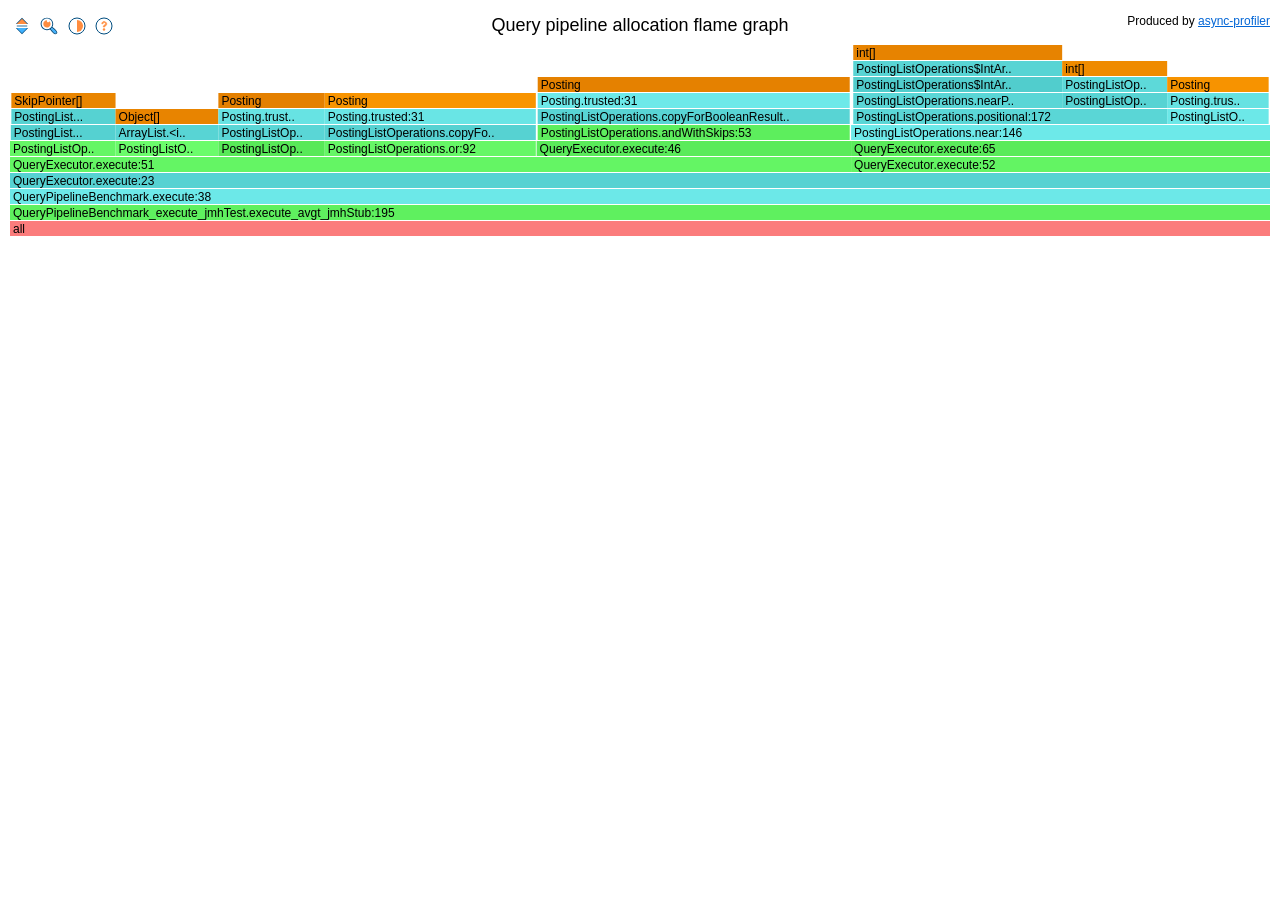
<file: profiling/flamegraphs/query-pipeline-allocation.html>
<!DOCTYPE html>
<html lang='en'>
<head>
<meta charset='utf-8'>
<style>
	:root      {--bg: #ffffff; --fg: #000000; --hl-bg: #ffffe0; --hl-border: #ffc000; --link: #0366d6; --legend-bg: #ffffe0; --legend-border: #666666}
	:root.dark {--bg: #1e1e1e; --fg: #cccccc; --hl-bg: #3a3a00; --hl-border: #8a7000; --link: #58a6ff; --legend-bg: #333333; --legend-border: #888888}
	body {margin: 0; padding: 10px 10px 22px 10px; background-color: var(--bg); color: var(--fg)}
	h1 {margin: 5px 0 0 0; font-size: 18px; font-weight: normal; text-align: center}
	header {margin: -22px 0 6px 0}
	button {border: none; background: none; width: 24px; height: 24px; cursor: pointer; margin: 0; padding: 2px 0 0 0; text-align: center}
	button:hover {background-color: var(--hl-bg); outline: 1px solid var(--hl-border); border-radius: 4px}
	dl {margin: 0 4px 8px 4px}
	dt {margin: 1px; padding: 2px 0; font-weight: bold}
	dd {margin: 1px; padding: 2px 4px}
	dl.frames {float: left; width: 160px}
	dl.frames > dd {color: #000000}
	dl.hotkeys {clear: left; border-top: 1px solid var(--legend-border)}
	dl.hotkeys > dt {float: left; clear: left; width: 158px; margin-right: 4px; text-align: right}
	dl.hotkeys > dd {float: left}
	p {position: fixed; bottom: 0; margin: 0; padding: 2px 3px 2px 3px; outline: 1px solid var(--hl-border); display: none; overflow: hidden; white-space: nowrap; background-color: var(--hl-bg); color: var(--fg)}
	a {color: var(--link)}
	#legend {padding: 4px; border-radius: 4px; background: var(--legend-bg); border: 1px solid var(--legend-border); display: none}
	#hl {position: absolute; display: none; overflow: hidden; white-space: nowrap; pointer-events: none; background-color: var(--hl-bg); outline: 1px solid var(--hl-border); height: 15px}
	#hl span {padding: 0 3px 0 3px}
	#status {left: 0}
	#match {right: 0}
	#reset {cursor: pointer}
	#canvas {width: 100%; height: 192px}
</style>
<script>
{
	let theme;
	try { theme = localStorage.getItem('flame-theme'); } catch (ignored) {}
	if (theme ? theme === 'dark' : matchMedia('(prefers-color-scheme: dark)').matches) {
		document.documentElement.classList.add('dark');
	}
}
</script>
</head>
<body style='font: 12px Verdana, sans-serif'>
<h1>Query pipeline allocation flame graph</h1>
<header style='float: left'>
<button id='inverted' title='Invert (I)'><svg xmlns='http://www.w3.org/2000/svg' width='20' height='20' viewBox='0 0 392 392'><path d='M196,36 L316,156 L76,156 Z' fill='#004d80'/><path d='M196,356 L76,236 L316,236 Z' fill='#004d80'/><path d='M196,54 L298,156 L94,156 Z' fill='#ff8d40'/><path d='M196,338 L94,236 L298,236 Z' fill='#40b2ff'/><rect x='94' y='188' width='204' height='16' fill='#004d80'/></svg></button>
<button id='search' title='Search (Ctrl+F)'><svg xmlns='http://www.w3.org/2000/svg' width='20' height='20' viewBox='-39.3 -39.3 471.1 471.1'><circle cx='147.7' cy='147.8' r='125.9' fill='#fff'/><path fill='#40b2ff' d='M370.7 348.7c0 1.4-1.6 6.3-7.2 12.3-6.2 6.7-12.5 9.8-14.7 9.8h-.1c-19.5-1.6-62-43.2-109.6-106.8 9.2-7.2 17.5-15.5 24.6-24.6 63.6 47.6 105.2 90.2 106.8 109.6z'/><path fill='#ff8d40' d='M208.7 86.9l-14.5 14.5c-17.1 17.1-46.5 5-46.5-19.3V61.6c-49 0-88.4 40.8-86.1 90.2 2 43.9 38.1 80 82 82 49.5 2.3 90.2-37.2 90.2-86.1 0-23.7-9.6-45.2-25.1-60.8z'/><path fill='#004d80' d='M276.1 221c12.3-21.5 19.5-46.5 19.5-73.2C295.6 66.3 229.2.1 147.7.1S0 66.3 0 147.9s66.3 147.7 147.7 147.7c26.6 0 51.5-7.1 73.2-19.5 39.8 53.3 91.9 113.5 126.1 116.4 12.3.5 22.9-6.7 32.8-16.7 5.2-5.6 13.8-16.9 12.8-28.8-2.9-34.1-63.1-86.2-116.4-126.1zM147.7 273.8c-69.5 0-125.9-56.5-125.9-125.9S78.3 21.9 147.7 21.9 273.6 78.4 273.6 147.8s-56.4 126-125.9 126zm215.9 87.2c-6.2 6.7-12.4 9.8-14.7 9.8h-.1c-19.5-1.6-62-43.2-109.6-106.8 9.2-7.2 17.5-15.5 24.6-24.6 63.6 47.6 105.2 90.2 106.8 109.6 0 1.4-1.6 6.3-7.2 12.4z'/></svg></button>
<button id='darkmode' title='Toggle dark mode (D)'><svg xmlns='http://www.w3.org/2000/svg' width='20' height='20' viewBox='0 0 20 20'><path d='M10 4a6 6 0 0 1 0 12z' fill='#ff8d40'/><path d='M10 4a6 6 0 0 0 0 12z' fill='#ffffff'/><circle cx='10' cy='10' r='8' fill='none' stroke='#004d80'/></svg></button>
<button id='info'><svg xmlns='http://www.w3.org/2000/svg' width='20' height='20' viewBox='0 0 20 20'><circle cx='10' cy='10' r='8' stroke='#004d80' fill='none'/><path d='M10 5.5c-1.25 0-2.25 1-2.25 2.25H9a1.25 1.25 0 0 1 2.5 0c0 .65-.55 1-1 1.2-.7.35-1.25.85-1.25 1.8V11h1.5v-.25c0-.37.29-.65.68-.83.73-.34 1.32-.87 1.32-2.17 0-1.25-1.5-2.25-2.75-2.25' fill='#ff8d40' stroke='#ff8d40' stroke-width='.6' stroke-linecap='round' stroke-linejoin='round'/><circle cx='10' cy='13.5' r='1.2' fill='#ff8d40'/></svg></button>
</header>
<header style='float: right'>Produced by <a href='https://github.com/async-profiler/async-profiler'>async-profiler</a></header>
<div id='legend' style='position: absolute'>
<dl class='frames'>
	<dt>Frame types</dt>
	<dd style='background-color: #e17d00'>Kernel</dd>
	<dd style='background-color: #e15a5a'>Native</dd>
	<dd style='background-color: #c8c83c'>C++ (VM)</dd>
	<dd style='background-color: #50e150'>Java compiled</dd>
	<dd style='background-color: #cce880'>Java compiled by C1</dd>
	<dd style='background-color: #50cccc'>Inlined</dd>
	<dd style='background-color: #b2e1b2'>Interpreted</dd>
</dl>
<dl class='frames'>
	<dt>Allocation profile</dt>
	<dd style='background-color: #50cccc'>Allocated class</dd>
	<dd style='background-color: #e17d00'>Allocation outside TLAB</dd>
	<dt>Lock profile</dt>
	<dd style='background-color: #50cccc'>Lock class</dd>
	<dt>&nbsp;</dt>
	<dt>Search</dt>
	<dd style='background-color: #ee00ee'>Matches regexp</dd>
</dl>
<dl class='hotkeys'>
	<dt>Click frame</dt><dd>Zoom into frame</dd>
	<dt>Ctrl/Alt+Click</dt><dd>Remove stack</dd>
	<dt>0</dt><dd>Reset zoom</dd>
	<dt>I</dt><dd>Invert graph</dd>
	<dt>Ctrl+F</dt><dd>Search</dd>
	<dt>N</dt><dd>Next match</dd>
	<dt>Shift+N</dt><dd>Previous match</dd>
	<dt>Esc</dt><dd>Cancel search</dd>
</dl>
</div>
<canvas id='canvas'></canvas>
<div id='hl'><span></span></div>
<p id='status'></p>
<p id='match'>Matched: <span id='matchval'></span> <span id='reset' title='Clear'>&#x274c;</span></p>
<script>
	// Copyright The async-profiler authors
	// SPDX-License-Identifier: Apache-2.0
	'use strict';
	let root, px, pattern;
	let level0 = 0, left0 = 0, width0 = 0, d = 0;
	let nav = [], navIndex, matchval;
	let inverted = false;
	const U = undefined;
	const maxdiff = -1;
	const levels = Array(12);
	for (let h = 0; h < levels.length; h++) {
		levels[h] = [];
	}

	const canvas = document.getElementById('canvas');
	const c = canvas.getContext('2d');
	const hl = document.getElementById('hl');
	const status = document.getElementById('status');

	const canvasWidth = canvas.offsetWidth;
	const canvasHeight = canvas.offsetHeight;
	canvas.style.width = canvasWidth + 'px';
	canvas.width = canvasWidth * (devicePixelRatio || 1);
	canvas.height = canvasHeight * (devicePixelRatio || 1);
	if (devicePixelRatio) c.scale(devicePixelRatio, devicePixelRatio);
	c.font = document.body.style.font;

	const palette = [
		[0xb2e1b2, 20, 20, 20],
		[0x50e150, 30, 30, 30],
		[0x50cccc, 30, 30, 30],
		[0xe15a5a, 30, 40, 40],
		[0xc8c83c, 30, 30, 10],
		[0xe17d00, 30, 30,  0],
		[0xcce880, 20, 20, 20],
	];

	function getColor(p) {
		const v = Math.random();
		return '#' + (p[0] + ((p[1] * v) << 16 | (p[2] * v) << 8 | (p[3] * v))).toString(16);
	}

	function getDiffColor(diff) {
		if (diff === U) return '#ffdd33';
		if (diff === 0) return '#e0e0e0';
		const v = Math.round(128 * (maxdiff - Math.abs(diff)) / maxdiff) + 96;
		return diff > 0 ? 'rgb(255,' + v + ',' + v + ')' : 'rgb(' + v + ',' + v + ',255)';
	}

	function f(key, level, left, width, inln, c1, int) {
		levels[level0 = level].push({level, left: left0 += left, width: width0 = width || width0,
			color: maxdiff >= 0 ? getDiffColor(d) : getColor(palette[key & 7]),
			title: cpool[key >>> 3],
			details: (d ? (d > 0 ? ', +' : ', ') + d : '') + (int ? ', int=' + int : '') + (c1 ? ', c1=' + c1 : '') + (inln ? ', inln=' + inln : '')
		});
	}

	function u(key, width, inln, c1, int) {
		f(key, level0 + 1, 0, width, inln, c1, int)
	}

	function n(key, width, inln, c1, int) {
		f(key, level0, width0, width, inln, c1, int)
	}

	function samples(n) {
		return n === 1 ? '1 sample' : n.toString().replace(/\B(?=(\d{3})+(?!\d))/g, ',') + ' samples';
	}

	function pct(a, b) {
		return a >= b ? '100' : (100 * a / b).toFixed(2);
	}

	function findFrame(frames, x) {
		let left = 0;
		let right = frames.length - 1;

		while (left <= right) {
			const mid = (left + right) >>> 1;
			const f = frames[mid];

			if (f.left > x) {
				right = mid - 1;
			} else if (f.left + f.width <= x) {
				left = mid + 1;
			} else {
				return f;
			}
		}

		if (frames[left] && (frames[left].left - x) * px < 0.5) return frames[left];
		if (frames[right] && (x - (frames[right].left + frames[right].width)) * px < 0.5) return frames[right];

		return null;
	}

	function removeStack(left, width) {
		for (let h = 0; h < levels.length; h++) {
			const frames = levels[h], newFrames = [];
			for (let i = 0; i < frames.length; i++) {
				const f = frames[i];
				if (f.left >= left + width) {
					f.left -= width;
				} else if (f.left + f.width > left) {
					if ((f.width -= width) <= 0 && h) continue;
				}
				newFrames.push(f);
			}
			levels[h] = newFrames;
		}
	}

	function search(r) {
		if (r === true && (r = prompt('Enter regexp to search:', '')) === null) {
			return;
		}

		pattern = r ? RegExp(r) : undefined;
		const matched = render(root, nav = []);
		navIndex = -1;
		document.getElementById('matchval').textContent = matchval = pct(matched, root.width) + '%';
		document.getElementById('match').style.display = r ? 'inline-block' : 'none';
	}

	function render(newRoot, nav) {
		const bg = getComputedStyle(document.documentElement).getPropertyValue('--bg');

		if (root) {
			c.fillStyle = bg;
			c.fillRect(0, 0, canvasWidth, canvasHeight);
		}

		root = newRoot || levels[0][0];
		px = canvasWidth / root.width;

		const x0 = root.left;
		const x1 = x0 + root.width;
		const marked = [];

		function mark(f) {
			return marked[f.left] || (marked[f.left] = f);
		}

		function totalMarked() {
			let total = 0;
			let left = 0;
			Object.keys(marked).sort(function(a, b) { return a - b; }).forEach(function(x) {
				if (+x >= left) {
					const m = marked[x];
					if (nav) nav.push(m);
					total += m.width;
					left = +x + m.width;
				}
			});
			return total;
		}

		function drawFrame(f, y) {
			if (f.left < x1 && f.left + f.width > x0) {
				c.fillStyle = pattern && f.title.match(pattern) && mark(f) ? '#ee00ee' : f.color;
				c.fillRect((f.left - x0) * px, y, f.width * px, 15);

				if (f.width * px >= 21) {
					const chars = Math.floor(f.width * px / 7);
					const title = f.title.length <= chars ? f.title : f.title.substring(0, chars - 2) + '..';
					c.fillStyle = '#000000';
					c.fillText(title, Math.max(f.left - x0, 0) * px + 3, y + 12, f.width * px - 6);
				}

				if (f.level < root.level) {
					c.fillStyle = bg + '80';
					c.fillRect((f.left - x0) * px, y, f.width * px, 15);
				}
			}
		}

		for (let h = 0; h < levels.length; h++) {
			const y = inverted ? h * 16 : canvasHeight - (h + 1) * 16;
			const frames = levels[h];
			for (let i = 0; i < frames.length; i++) {
				drawFrame(frames[i], y);
			}
		}

		return totalMarked();
	}

	function unpack(cpool) {
		for (let i = 1; i < cpool.length; i++) {
			cpool[i] = cpool[i - 1].substring(0, cpool[i].charCodeAt(0) - 32) + cpool[i].substring(1);
		}
	}

	canvas.onmousemove = function() {
		const h = Math.floor((inverted ? event.offsetY : (canvasHeight - event.offsetY)) / 16);
		if (h >= 0 && h < levels.length) {
			const f = findFrame(levels[h], event.offsetX / px + root.left);
			if (f) {
				if (f !== root) getSelection().removeAllRanges();
				hl.style.left = (Math.max(f.left - root.left, 0) * px + canvas.offsetLeft) + 'px';
				hl.style.width = (Math.min(f.width, root.width) * px) + 'px';
				hl.style.top = ((inverted ? h * 16 : canvasHeight - (h + 1) * 16) + canvas.offsetTop) + 'px';
				hl.firstChild.textContent = f.title;
				hl.style.display = 'block';
				canvas.title = f.title + '\n(' + samples(f.width) + f.details + ', ' + pct(f.width, levels[0][0].width) + '%)';
				canvas.style.cursor = 'pointer';
				canvas.onclick = function() {
					if ((event.altKey || event.ctrlKey) && h >= root.level && h > 0) {
						removeStack(f.left, f.width);
						root.width > f.width ? render(root) : render();
					} else if (f !== root) {
						render(f);
					}
					canvas.onmousemove();
				};
				status.textContent = 'Function: ' + canvas.title;
				status.style.display = 'inline-block';
				return;
			}
		}
		canvas.onmouseout();
	}

	canvas.onmouseout = function() {
		hl.style.display = 'none';
		status.style.display = 'none';
		canvas.title = '';
		canvas.style.cursor = '';
		canvas.onclick = null;
	}

	canvas.ondblclick = function() {
		getSelection().selectAllChildren(hl);
	}

	document.getElementById('inverted').onclick = function() {
		inverted = !inverted;
		render();
	}

	document.getElementById('search').onclick = function() {
		search(true);
	}

	document.getElementById('reset').onclick = function() {
		search(false);
	}

	document.getElementById('darkmode').onclick = function() {
		const theme = document.documentElement.classList.toggle('dark') ? 'dark' : 'light';
		try { localStorage.setItem('flame-theme', theme); } catch (ignored) {}
		render(root);
	}

	const btnInfo = document.getElementById('info');
	const legend = document.getElementById('legend');

	btnInfo.onmouseover = function() {
		legend.style.left = (btnInfo.offsetLeft + 24) + 'px';
		legend.style.top = (btnInfo.offsetTop + 24) + 'px';
		legend.style.display = 'block';
	}

	btnInfo.onmouseout = function() {
		legend.style.display = 'none';
	}

	window.onkeydown = function(event) {
		if ((event.ctrlKey || event.metaKey) && event.key === 'f') {
			event.preventDefault();
			search(true);
			return false;
		} else if (event.key === 'Escape') {
			search(false);
		} else if ((event.key === 'n' || event.key === 'N') && nav.length > 0) {
			navIndex = (navIndex + (event.shiftKey ? nav.length - 1 : 1)) % nav.length;
			render(nav[navIndex]);
			document.getElementById('matchval').textContent = matchval + ' (' + (navIndex + 1) + ' of ' + nav.length + ')';
			window.scroll(0, inverted ? root.level * 16 : canvasHeight - (root.level + 1) * 16);
			canvas.onmousemove();
			return false;
		} else if (event.key === 'i') {
			canvas.onmouseout();
			document.getElementById('inverted').onclick();
			return false;
		} else if (event.key === 'd') {
			document.getElementById('darkmode').onclick();
			return false;
		} else if (event.key === '0') {
			canvas.onmouseout();
			root = levels[0][0];
			search(false);
			return false;
		}
	}

const cpool = [
'all',
' ArrayList.<init>:156',
'*add:483',
'/96',
'*grow:239',
'044',
' Collections$UnmodifiableRandomAccessList',
'+.unmodifiableList:1478',
' DirectMethodHandle$Holder.invokeStatic:65535',
' InMemoryInvertedIndex.getPostingList:87',
'"vokers$Holder.linkToTargetMethod:65535',
' Object[]',
' Posting',
'\'.trusted:31',
'\'List',
'+.<init>:29',
'330',
'41',
',buildSkipPointers:85',
',empty:38',
',trustedSorted:42',
'+Operations$IntArrayBuilder.<init>:277',
'N81',
'FtoArray:300',
'5.andWithSkips:44',
'C53',
'C62',
'6copyForBooleanResult:230',
'6near:146',
':Positions:207',
'E26',
'6or:102',
'976',
'989',
'992',
'6positional:163',
'B72',
'C4',
'B84',
' QueryExecutor.execute:23',
'79',
'643',
'76',
'651',
'72',
'665',
'%PipelineBenchmark.execute:38',
'6_execute_jmhTest.execute_avgt_jmhStub:195',
' SkipPointer',
'+[]',
'!tring',
'&ConcatHelper.newArray:511',
'6String:400',
' Unsafe.allocateUninitializedArray:1380',
' byte[]',
' int[]',
' java.lang.invoke.LambdaForm$MH.invoke:65535'
];
unpack(cpool);

n(3,4656)
u(377,4656,0,0,840)
u(370,4656,3816,0,4)
u(314,4656,4652,0,4)
u(345,3108)
u(249,390,0,0,1)
f(162,6,3,387,386,0,0)
f(138,7,2,385,384,0,1)
u(397)
f(257,5,385,380,0,0,1)
u(10,380,379,0,0)
u(93)
f(265,5,380,393,0,0,1)
u(218,393,392,0,0)
u(106)
u(101)
f(273,5,393,780,0,0,2)
u(218,780,778,0,0)
u(106)
u(101)
f(337,5,783,1162)
f(201,6,4,1153)
u(218)
u(106)
u(101)
f(353,4,1158,1548)
u(361)
u(226,1548,1530,0,2)
f(290,7,8,1160,1145,0,3)
u(234,772,770,0,0)
u(170)
u(178)
u(445)
f(242,8,772,388,387,0,0)
u(186)
u(445)
f(298,7,388,375,373,0,1)
u(106,375,374,0,0)
u(101)

search();
</script></body></html>
</file>
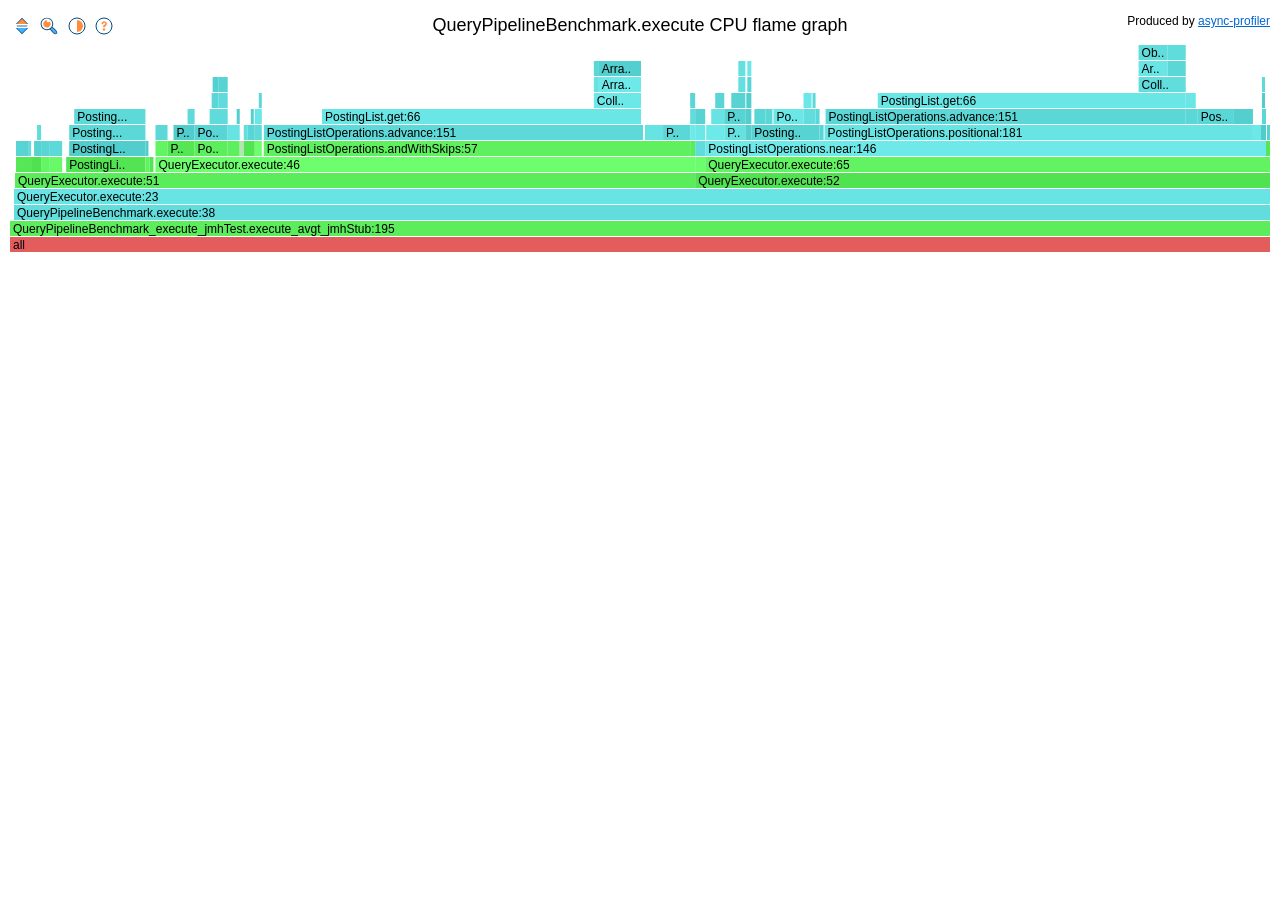
<file: profiling/flamegraphs/query-pipeline-cpu.html>
<!DOCTYPE html>
<html lang='en'>
<head>
<meta charset='utf-8'>
<style>
	:root      {--bg: #ffffff; --fg: #000000; --hl-bg: #ffffe0; --hl-border: #ffc000; --link: #0366d6; --legend-bg: #ffffe0; --legend-border: #666666}
	:root.dark {--bg: #1e1e1e; --fg: #cccccc; --hl-bg: #3a3a00; --hl-border: #8a7000; --link: #58a6ff; --legend-bg: #333333; --legend-border: #888888}
	body {margin: 0; padding: 10px 10px 22px 10px; background-color: var(--bg); color: var(--fg)}
	h1 {margin: 5px 0 0 0; font-size: 18px; font-weight: normal; text-align: center}
	header {margin: -22px 0 6px 0}
	button {border: none; background: none; width: 24px; height: 24px; cursor: pointer; margin: 0; padding: 2px 0 0 0; text-align: center}
	button:hover {background-color: var(--hl-bg); outline: 1px solid var(--hl-border); border-radius: 4px}
	dl {margin: 0 4px 8px 4px}
	dt {margin: 1px; padding: 2px 0; font-weight: bold}
	dd {margin: 1px; padding: 2px 4px}
	dl.frames {float: left; width: 160px}
	dl.frames > dd {color: #000000}
	dl.hotkeys {clear: left; border-top: 1px solid var(--legend-border)}
	dl.hotkeys > dt {float: left; clear: left; width: 158px; margin-right: 4px; text-align: right}
	dl.hotkeys > dd {float: left}
	p {position: fixed; bottom: 0; margin: 0; padding: 2px 3px 2px 3px; outline: 1px solid var(--hl-border); display: none; overflow: hidden; white-space: nowrap; background-color: var(--hl-bg); color: var(--fg)}
	a {color: var(--link)}
	#legend {padding: 4px; border-radius: 4px; background: var(--legend-bg); border: 1px solid var(--legend-border); display: none}
	#hl {position: absolute; display: none; overflow: hidden; white-space: nowrap; pointer-events: none; background-color: var(--hl-bg); outline: 1px solid var(--hl-border); height: 15px}
	#hl span {padding: 0 3px 0 3px}
	#status {left: 0}
	#match {right: 0}
	#reset {cursor: pointer}
	#canvas {width: 100%; height: 208px}
</style>
<script>
{
	let theme;
	try { theme = localStorage.getItem('flame-theme'); } catch (ignored) {}
	if (theme ? theme === 'dark' : matchMedia('(prefers-color-scheme: dark)').matches) {
		document.documentElement.classList.add('dark');
	}
}
</script>
</head>
<body style='font: 12px Verdana, sans-serif'>
<h1>QueryPipelineBenchmark.execute CPU flame graph</h1>
<header style='float: left'>
<button id='inverted' title='Invert (I)'><svg xmlns='http://www.w3.org/2000/svg' width='20' height='20' viewBox='0 0 392 392'><path d='M196,36 L316,156 L76,156 Z' fill='#004d80'/><path d='M196,356 L76,236 L316,236 Z' fill='#004d80'/><path d='M196,54 L298,156 L94,156 Z' fill='#ff8d40'/><path d='M196,338 L94,236 L298,236 Z' fill='#40b2ff'/><rect x='94' y='188' width='204' height='16' fill='#004d80'/></svg></button>
<button id='search' title='Search (Ctrl+F)'><svg xmlns='http://www.w3.org/2000/svg' width='20' height='20' viewBox='-39.3 -39.3 471.1 471.1'><circle cx='147.7' cy='147.8' r='125.9' fill='#fff'/><path fill='#40b2ff' d='M370.7 348.7c0 1.4-1.6 6.3-7.2 12.3-6.2 6.7-12.5 9.8-14.7 9.8h-.1c-19.5-1.6-62-43.2-109.6-106.8 9.2-7.2 17.5-15.5 24.6-24.6 63.6 47.6 105.2 90.2 106.8 109.6z'/><path fill='#ff8d40' d='M208.7 86.9l-14.5 14.5c-17.1 17.1-46.5 5-46.5-19.3V61.6c-49 0-88.4 40.8-86.1 90.2 2 43.9 38.1 80 82 82 49.5 2.3 90.2-37.2 90.2-86.1 0-23.7-9.6-45.2-25.1-60.8z'/><path fill='#004d80' d='M276.1 221c12.3-21.5 19.5-46.5 19.5-73.2C295.6 66.3 229.2.1 147.7.1S0 66.3 0 147.9s66.3 147.7 147.7 147.7c26.6 0 51.5-7.1 73.2-19.5 39.8 53.3 91.9 113.5 126.1 116.4 12.3.5 22.9-6.7 32.8-16.7 5.2-5.6 13.8-16.9 12.8-28.8-2.9-34.1-63.1-86.2-116.4-126.1zM147.7 273.8c-69.5 0-125.9-56.5-125.9-125.9S78.3 21.9 147.7 21.9 273.6 78.4 273.6 147.8s-56.4 126-125.9 126zm215.9 87.2c-6.2 6.7-12.4 9.8-14.7 9.8h-.1c-19.5-1.6-62-43.2-109.6-106.8 9.2-7.2 17.5-15.5 24.6-24.6 63.6 47.6 105.2 90.2 106.8 109.6 0 1.4-1.6 6.3-7.2 12.4z'/></svg></button>
<button id='darkmode' title='Toggle dark mode (D)'><svg xmlns='http://www.w3.org/2000/svg' width='20' height='20' viewBox='0 0 20 20'><path d='M10 4a6 6 0 0 1 0 12z' fill='#ff8d40'/><path d='M10 4a6 6 0 0 0 0 12z' fill='#ffffff'/><circle cx='10' cy='10' r='8' fill='none' stroke='#004d80'/></svg></button>
<button id='info'><svg xmlns='http://www.w3.org/2000/svg' width='20' height='20' viewBox='0 0 20 20'><circle cx='10' cy='10' r='8' stroke='#004d80' fill='none'/><path d='M10 5.5c-1.25 0-2.25 1-2.25 2.25H9a1.25 1.25 0 0 1 2.5 0c0 .65-.55 1-1 1.2-.7.35-1.25.85-1.25 1.8V11h1.5v-.25c0-.37.29-.65.68-.83.73-.34 1.32-.87 1.32-2.17 0-1.25-1.5-2.25-2.75-2.25' fill='#ff8d40' stroke='#ff8d40' stroke-width='.6' stroke-linecap='round' stroke-linejoin='round'/><circle cx='10' cy='13.5' r='1.2' fill='#ff8d40'/></svg></button>
</header>
<header style='float: right'>Produced by <a href='https://github.com/async-profiler/async-profiler'>async-profiler</a></header>
<div id='legend' style='position: absolute'>
<dl class='frames'>
	<dt>Frame types</dt>
	<dd style='background-color: #e17d00'>Kernel</dd>
	<dd style='background-color: #e15a5a'>Native</dd>
	<dd style='background-color: #c8c83c'>C++ (VM)</dd>
	<dd style='background-color: #50e150'>Java compiled</dd>
	<dd style='background-color: #cce880'>Java compiled by C1</dd>
	<dd style='background-color: #50cccc'>Inlined</dd>
	<dd style='background-color: #b2e1b2'>Interpreted</dd>
</dl>
<dl class='frames'>
	<dt>Allocation profile</dt>
	<dd style='background-color: #50cccc'>Allocated class</dd>
	<dd style='background-color: #e17d00'>Allocation outside TLAB</dd>
	<dt>Lock profile</dt>
	<dd style='background-color: #50cccc'>Lock class</dd>
	<dt>&nbsp;</dt>
	<dt>Search</dt>
	<dd style='background-color: #ee00ee'>Matches regexp</dd>
</dl>
<dl class='hotkeys'>
	<dt>Click frame</dt><dd>Zoom into frame</dd>
	<dt>Ctrl/Alt+Click</dt><dd>Remove stack</dd>
	<dt>0</dt><dd>Reset zoom</dd>
	<dt>I</dt><dd>Invert graph</dd>
	<dt>Ctrl+F</dt><dd>Search</dd>
	<dt>N</dt><dd>Next match</dd>
	<dt>Shift+N</dt><dd>Previous match</dd>
	<dt>Esc</dt><dd>Cancel search</dd>
</dl>
</div>
<canvas id='canvas'></canvas>
<div id='hl'><span></span></div>
<p id='status'></p>
<p id='match'>Matched: <span id='matchval'></span> <span id='reset' title='Clear'>&#x274c;</span></p>
<script>
	// Copyright The async-profiler authors
	// SPDX-License-Identifier: Apache-2.0
	'use strict';
	let root, px, pattern;
	let level0 = 0, left0 = 0, width0 = 0, d = 0;
	let nav = [], navIndex, matchval;
	let inverted = false;
	const U = undefined;
	const maxdiff = -1;
	const levels = Array(13);
	for (let h = 0; h < levels.length; h++) {
		levels[h] = [];
	}

	const canvas = document.getElementById('canvas');
	const c = canvas.getContext('2d');
	const hl = document.getElementById('hl');
	const status = document.getElementById('status');

	const canvasWidth = canvas.offsetWidth;
	const canvasHeight = canvas.offsetHeight;
	canvas.style.width = canvasWidth + 'px';
	canvas.width = canvasWidth * (devicePixelRatio || 1);
	canvas.height = canvasHeight * (devicePixelRatio || 1);
	if (devicePixelRatio) c.scale(devicePixelRatio, devicePixelRatio);
	c.font = document.body.style.font;

	const palette = [
		[0xb2e1b2, 20, 20, 20],
		[0x50e150, 30, 30, 30],
		[0x50cccc, 30, 30, 30],
		[0xe15a5a, 30, 40, 40],
		[0xc8c83c, 30, 30, 10],
		[0xe17d00, 30, 30,  0],
		[0xcce880, 20, 20, 20],
	];

	function getColor(p) {
		const v = Math.random();
		return '#' + (p[0] + ((p[1] * v) << 16 | (p[2] * v) << 8 | (p[3] * v))).toString(16);
	}

	function getDiffColor(diff) {
		if (diff === U) return '#ffdd33';
		if (diff === 0) return '#e0e0e0';
		const v = Math.round(128 * (maxdiff - Math.abs(diff)) / maxdiff) + 96;
		return diff > 0 ? 'rgb(255,' + v + ',' + v + ')' : 'rgb(' + v + ',' + v + ',255)';
	}

	function f(key, level, left, width, inln, c1, int) {
		levels[level0 = level].push({level, left: left0 += left, width: width0 = width || width0,
			color: maxdiff >= 0 ? getDiffColor(d) : getColor(palette[key & 7]),
			title: cpool[key >>> 3],
			details: (d ? (d > 0 ? ', +' : ', ') + d : '') + (int ? ', int=' + int : '') + (c1 ? ', c1=' + c1 : '') + (inln ? ', inln=' + inln : '')
		});
	}

	function u(key, width, inln, c1, int) {
		f(key, level0 + 1, 0, width, inln, c1, int)
	}

	function n(key, width, inln, c1, int) {
		f(key, level0, width0, width, inln, c1, int)
	}

	function samples(n) {
		return n === 1 ? '1 sample' : n.toString().replace(/\B(?=(\d{3})+(?!\d))/g, ',') + ' samples';
	}

	function pct(a, b) {
		return a >= b ? '100' : (100 * a / b).toFixed(2);
	}

	function findFrame(frames, x) {
		let left = 0;
		let right = frames.length - 1;

		while (left <= right) {
			const mid = (left + right) >>> 1;
			const f = frames[mid];

			if (f.left > x) {
				right = mid - 1;
			} else if (f.left + f.width <= x) {
				left = mid + 1;
			} else {
				return f;
			}
		}

		if (frames[left] && (frames[left].left - x) * px < 0.5) return frames[left];
		if (frames[right] && (x - (frames[right].left + frames[right].width)) * px < 0.5) return frames[right];

		return null;
	}

	function removeStack(left, width) {
		for (let h = 0; h < levels.length; h++) {
			const frames = levels[h], newFrames = [];
			for (let i = 0; i < frames.length; i++) {
				const f = frames[i];
				if (f.left >= left + width) {
					f.left -= width;
				} else if (f.left + f.width > left) {
					if ((f.width -= width) <= 0 && h) continue;
				}
				newFrames.push(f);
			}
			levels[h] = newFrames;
		}
	}

	function search(r) {
		if (r === true && (r = prompt('Enter regexp to search:', '')) === null) {
			return;
		}

		pattern = r ? RegExp(r) : undefined;
		const matched = render(root, nav = []);
		navIndex = -1;
		document.getElementById('matchval').textContent = matchval = pct(matched, root.width) + '%';
		document.getElementById('match').style.display = r ? 'inline-block' : 'none';
	}

	function render(newRoot, nav) {
		const bg = getComputedStyle(document.documentElement).getPropertyValue('--bg');

		if (root) {
			c.fillStyle = bg;
			c.fillRect(0, 0, canvasWidth, canvasHeight);
		}

		root = newRoot || levels[0][0];
		px = canvasWidth / root.width;

		const x0 = root.left;
		const x1 = x0 + root.width;
		const marked = [];

		function mark(f) {
			return marked[f.left] || (marked[f.left] = f);
		}

		function totalMarked() {
			let total = 0;
			let left = 0;
			Object.keys(marked).sort(function(a, b) { return a - b; }).forEach(function(x) {
				if (+x >= left) {
					const m = marked[x];
					if (nav) nav.push(m);
					total += m.width;
					left = +x + m.width;
				}
			});
			return total;
		}

		function drawFrame(f, y) {
			if (f.left < x1 && f.left + f.width > x0) {
				c.fillStyle = pattern && f.title.match(pattern) && mark(f) ? '#ee00ee' : f.color;
				c.fillRect((f.left - x0) * px, y, f.width * px, 15);

				if (f.width * px >= 21) {
					const chars = Math.floor(f.width * px / 7);
					const title = f.title.length <= chars ? f.title : f.title.substring(0, chars - 2) + '..';
					c.fillStyle = '#000000';
					c.fillText(title, Math.max(f.left - x0, 0) * px + 3, y + 12, f.width * px - 6);
				}

				if (f.level < root.level) {
					c.fillStyle = bg + '80';
					c.fillRect((f.left - x0) * px, y, f.width * px, 15);
				}
			}
		}

		for (let h = 0; h < levels.length; h++) {
			const y = inverted ? h * 16 : canvasHeight - (h + 1) * 16;
			const frames = levels[h];
			for (let i = 0; i < frames.length; i++) {
				drawFrame(frames[i], y);
			}
		}

		return totalMarked();
	}

	function unpack(cpool) {
		for (let i = 1; i < cpool.length; i++) {
			cpool[i] = cpool[i - 1].substring(0, cpool[i].charCodeAt(0) - 32) + cpool[i].substring(1);
		}
	}

	canvas.onmousemove = function() {
		const h = Math.floor((inverted ? event.offsetY : (canvasHeight - event.offsetY)) / 16);
		if (h >= 0 && h < levels.length) {
			const f = findFrame(levels[h], event.offsetX / px + root.left);
			if (f) {
				if (f !== root) getSelection().removeAllRanges();
				hl.style.left = (Math.max(f.left - root.left, 0) * px + canvas.offsetLeft) + 'px';
				hl.style.width = (Math.min(f.width, root.width) * px) + 'px';
				hl.style.top = ((inverted ? h * 16 : canvasHeight - (h + 1) * 16) + canvas.offsetTop) + 'px';
				hl.firstChild.textContent = f.title;
				hl.style.display = 'block';
				canvas.title = f.title + '\n(' + samples(f.width) + f.details + ', ' + pct(f.width, levels[0][0].width) + '%)';
				canvas.style.cursor = 'pointer';
				canvas.onclick = function() {
					if ((event.altKey || event.ctrlKey) && h >= root.level && h > 0) {
						removeStack(f.left, f.width);
						root.width > f.width ? render(root) : render();
					} else if (f !== root) {
						render(f);
					}
					canvas.onmousemove();
				};
				status.textContent = 'Function: ' + canvas.title;
				status.style.display = 'inline-block';
				return;
			}
		}
		canvas.onmouseout();
	}

	canvas.onmouseout = function() {
		hl.style.display = 'none';
		status.style.display = 'none';
		canvas.title = '';
		canvas.style.cursor = '';
		canvas.onclick = null;
	}

	canvas.ondblclick = function() {
		getSelection().selectAllChildren(hl);
	}

	document.getElementById('inverted').onclick = function() {
		inverted = !inverted;
		render();
	}

	document.getElementById('search').onclick = function() {
		search(true);
	}

	document.getElementById('reset').onclick = function() {
		search(false);
	}

	document.getElementById('darkmode').onclick = function() {
		const theme = document.documentElement.classList.toggle('dark') ? 'dark' : 'light';
		try { localStorage.setItem('flame-theme', theme); } catch (ignored) {}
		render(root);
	}

	const btnInfo = document.getElementById('info');
	const legend = document.getElementById('legend');

	btnInfo.onmouseover = function() {
		legend.style.left = (btnInfo.offsetLeft + 24) + 'px';
		legend.style.top = (btnInfo.offsetTop + 24) + 'px';
		legend.style.display = 'block';
	}

	btnInfo.onmouseout = function() {
		legend.style.display = 'none';
	}

	window.onkeydown = function(event) {
		if ((event.ctrlKey || event.metaKey) && event.key === 'f') {
			event.preventDefault();
			search(true);
			return false;
		} else if (event.key === 'Escape') {
			search(false);
		} else if ((event.key === 'n' || event.key === 'N') && nav.length > 0) {
			navIndex = (navIndex + (event.shiftKey ? nav.length - 1 : 1)) % nav.length;
			render(nav[navIndex]);
			document.getElementById('matchval').textContent = matchval + ' (' + (navIndex + 1) + ' of ' + nav.length + ')';
			window.scroll(0, inverted ? root.level * 16 : canvasHeight - (root.level + 1) * 16);
			canvas.onmousemove();
			return false;
		} else if (event.key === 'i') {
			canvas.onmouseout();
			document.getElementById('inverted').onclick();
			return false;
		} else if (event.key === 'd') {
			document.getElementById('darkmode').onclick();
			return false;
		} else if (event.key === '0') {
			canvas.onmouseout();
			root = levels[0][0];
			search(false);
			return false;
		}
	}

const cpool = [
'all',
' ArrayList$Itr.next:1054',
').<init>:156',
'*add:482',
'03',
'04',
'05',
'/95',
'06',
'*elementData:411',
'*get:427',
'08',
'+row:237',
'044',
'%s.copyOf:3482',
' Blackhole.consume:322',
' Collections$UnmodifiableCollection$1.next:1078',
'B.size:1065',
'8List.get:1501',
' DelegatingMethodHandle$Holder.reinvoke_L:65535',
'!irectMethodHandle$Holder.invokeStatic:65535',
' HashMap.getNode:576',
'27',
'28',
'185',
'+OrDefault:1147',
'(hash:338',
' InMemoryInvertedIndex.getPostingList:86',
'F7',
'"vokers$Holder.linkToTargetMethod:65535',
' Objects.checkIndex:385',
' Posting.<init>:16',
'07',
'09',
'(getTermFrequency:39',
'(positionsView:47',
'(trusted:31',
'\'List.<init>:30',
'42',
'44',
',buildSkipPointers:85',
',empty:38',
',get:66',
',size:58',
'-kipFrom:70',
'63',
',trustedSorted:42',
'+Operations$IntArrayBuilder.<init>:277',
'N81',
'Fadd:290',
'IIfDifferent:294',
'W5',
'W7',
'FtoArray:300',
'P1',
'5.advance:151',
'@2',
'@3',
'@8',
'7ndWithSkips:44',
'D7',
'D8',
'D9',
'C50',
'D1',
'D3',
'D6',
'D7',
'C62',
'6copyForBooleanResult:230',
'6near:146',
':Positions:207',
'E10',
'F1',
'F2',
'F3',
'F4',
'E26',
'6or:102',
'976',
':9',
'980',
':1',
':2',
':5',
':8',
':9',
'992',
':5',
'6positional:163',
'C6',
'C7',
'C8',
'B72',
'C4',
'C8',
'B81',
'C3',
'C4',
' QueryExecutor.execute:23',
'79',
'643',
'76',
'651',
'72',
'665',
'%PipelineBenchmark.execute:38',
'6_execute_jmhTest.execute_avgt_jmhStub:195',
' String.equals:1852',
'\'length:1508',
'\'toLowerCase:3628',
'&ConcatHelper.mix:123',
'&Latin1.toLowerCase:428',
' java.lang.invoke.LambdaForm$MH.invoke:65535'
];
unpack(cpool);

n(3,1256)
u(857,1256,0,0,247)
f(850,2,4,1252,1007,0,9)
u(794,1252,1243,0,9)
f(825,4,1,678)
f(633,5,1,15)
u(18,12)
n(346,3)
f(641,5,3,10,0,0,2)
f(346,6,3,7)
f(138,7,3,4)
f(649,5,4,8)
u(338)
f(657,5,8,13)
u(338)
f(689,5,17,79,0,0,1)
f(554,6,3,76)
u(290)
f(266,8,5,71)
f(697,5,71,4)
u(66,3)
f(705,5,4,4)
f(817,5,6,538)
u(473,12)
u(18)
f(481,6,12,27,0,0,1)
f(346,7,6,21)
f(138,8,14,7)
f(489,6,7,33)
u(338)
f(146,8,15,18)
f(82,9,2,7)
f(242,10,1,6)
f(90,9,6,9)
u(74)
f(497,6,9,12)
u(338)
f(146,8,9,3)
f(504,6,3,4,0,0,3)
n(513,11)
u(58,4)
n(66,7)
f(42,8,3,3)
f(521,6,4,7)
u(554)
u(290)
f(266,9,4,3)
f(537,6,5,425,0,0,1)
u(442,378,377,0,0)
f(338,8,58,318)
f(146,9,271,47)
u(82,5)
u(242)
f(90,10,5,42)
u(74)
f(458,7,46,18)
n(466,27)
f(545,6,27,5)
u(370)
u(298)
u(322)
f(833,4,5,573)
u(801,10)
u(218)
u(882)
u(898)
f(841,5,10,563)
u(562,559,548,0,2)
f(722,7,1,18)
f(346,8,5,13)
f(138,9,4,9)
f(730,7,9,21)
u(338)
f(146,9,7,14)
f(90,10,7,7)
u(74)
f(738,7,7,6)
u(338)
f(146,9,1,5)
f(90,10,1,4)
u(74)
f(746,7,4,68,64,0,2)
f(578,8,3,11,10,0,0)
n(586,7)
f(602,8,8,30)
n(610,12)
u(402,8)
f(418,9,9,3)
f(618,8,3,4)
f(754,7,4)
f(770,7,5,427,420,0,3)
f(442,8,1,359,357,0,0)
f(338,9,52,307)
f(146,10,260,47)
u(82,29)
u(242)
f(90,11,29,18)
u(74)
f(450,8,18,12)
u(354,10)
f(458,8,12,36)
n(466,19)
f(778,7,19,8)
n(786,5)
f(370,8,1,4)
u(298,3)
u(322)
f(801,6,4,4)
f(226,7,1,3)

search();
</script></body></html>
</file>
